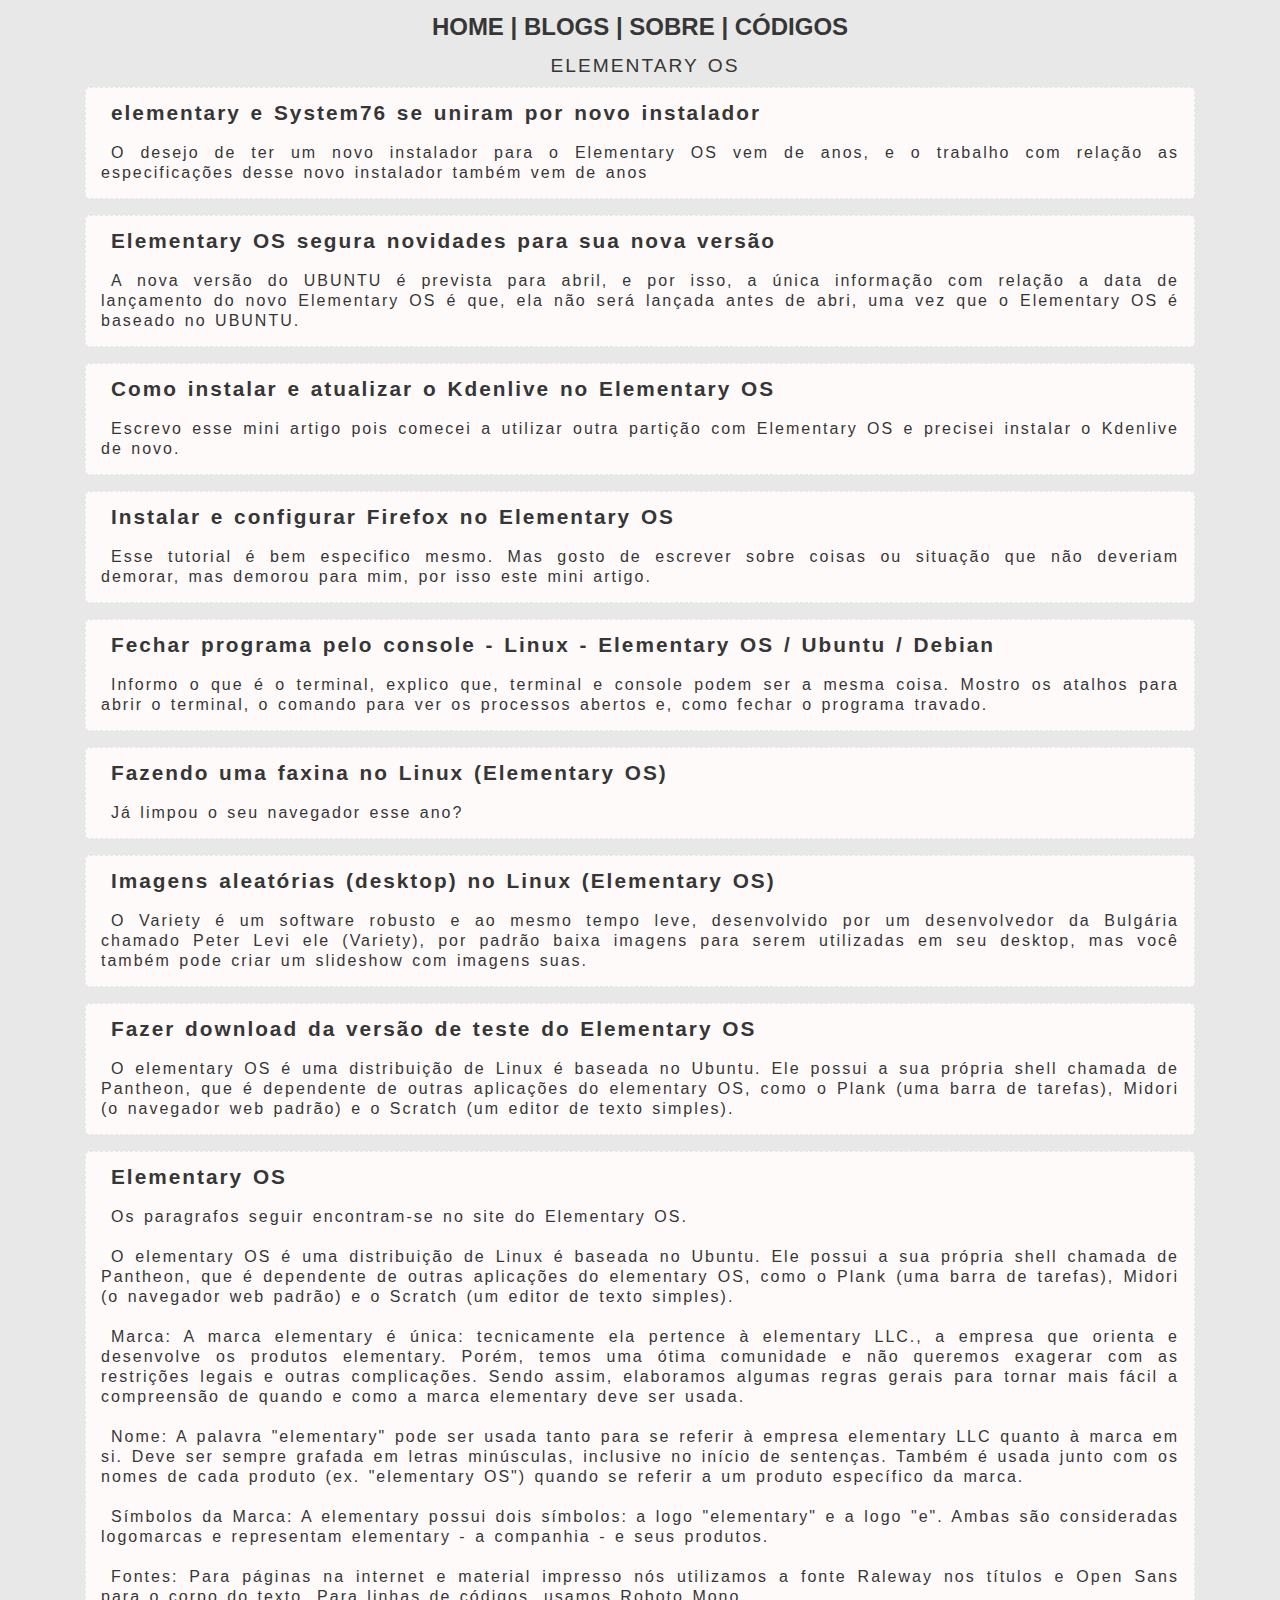
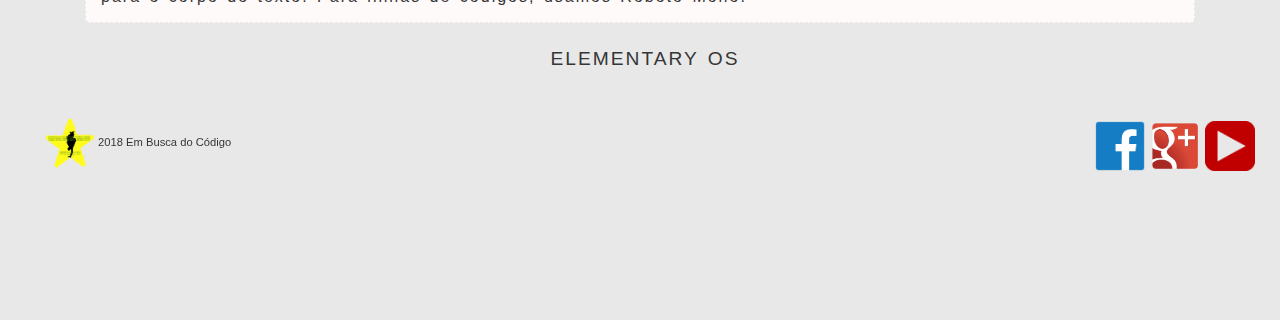
<file: index.html>
<!--Padrão 31/08/2016 embuscadocodigo.com v0.2-->

<!DOCTYPE html>

<html>
	<head>
        <meta charset="UTF-8">
        <meta name="viewport" content="initial-scale=1, maximum-scale=1">
<!--titulos-->
		<title>Elementary OS</title>
        <meta name="twitter:title" content="Elementary OS">
<!--descrição-->
            <meta property="og:description" content=""/>
            <meta name="twitter:description" content="">
<!--Palavras chave-->
            <meta name="keywords" content="">
<!--Meta Tags globais-->
            <meta property="article:author" content='https://www.facebook.com/embuscadocodigo' />
            <meta property="og:url" content="http://elementary.embuscadocodigo.com/index.html"/>
            <meta property="og:site_name" content="http://embuscadocodigo.com">
            <meta property="og:type" content="article">
            <meta property="og:locale" content="pt_BR">
<!--Favicon-->
		<link rel="icon" href="img/001.png">
<!--imagens de compartilhamento-->
      <!--Facebook-->
            <meta property="og:image:type" content="image/png">
            <meta property="og:image" content="http://elementary.embuscadocodigo.com/img/eosebc.png" />
            <meta property="og:image:width" content="1280">
            <meta property="og:image:height" content="720">
      <!--Twitter-->
            <meta name="twitter:card" content="summary_large_image">
            <meta name="twitter:image" content="http://elementary.embuscadocodigo.com/img/twittereosebc.png">
<!--cada uma pode ser diferente-->
<!--CSS-->
            <link rel="stylesheet" href="css/reset.css">
            <link rel="stylesheet" href="css/roca.css">
            <link rel="stylesheet" href="css/padrao.css">
            <link rel="stylesheet" href="css/erro.css">
            <link rel="stylesheet" href="css/fonte.css">
            <link rel="stylesheet" href="css/tabelas.css">
<!--Meta Tags exclusivas para Redes Sociais-->
            <meta property="fb:app_id" content="966242223397117">
            <meta name="twitter:site" content="@embuscadocodigo">
            <meta name="twitter:creator" content="@embuscadocodigo">
<!--analytics-->
        <!--Google-->
        <script async src="https://www.googletagmanager.com/gtag/js?id=UA-86654507-1"></script>
        <script src="http://embuscadocodigo.com/gtag.js"></script>
        <!--Mixpanel-->
        <script type="text/javascript" src="http://embuscadocodigo.com/js/mxp.js"></script>
	<script type="text/javascript" src="http://embuscadocodigo.com/js/mixpanel-elementary.js"></script>
      </head>
	<body>
		<header>
			<nav class="cabecalho">
				<ul>
					<li><a href="http://embuscadocodigo.com/index.html">home</a></li>
					<li>|</li>
					<li><a href="http://blogs.embuscadocodigo.com/">Blogs</a></li>
					<li>|</li>
					<li><a href="http://embuscadocodigo.com/sobre.html">Sobre</a></li>
					<li>|</li>
					<li><a href="http://embuscadocodigo.com/codigos.html">Códigos</a></li>
				</ul>
                  </nav>
<section class="linhamenus">
</section>
		</header>
<body>
      <section>
            <div  class="paginas">
                  <ul>
                        <li><a href="index.html">Elementary OS</a></li>
                  </ul>
            </div>
      </section>
<div class="paragrafoscodigos codigos">
     <section class="codigos">
          <ul>
               <a href="elementary-e-system76-novo-instalador.html">
                    <li>
                         <h1>elementary e System76 se uniram por novo instalador</h1><br>
                         <p>O desejo de ter um novo instalador para o Elementary OS vem de anos, e o trabalho com relação as especificações desse novo instalador também vem de anos</p>
                    </li>
               </a>
          </ul>
     </section>
</div>
    <br>
<div class="paragrafoscodigos codigos">
     <section class="codigos">
          <ul>
               <a href="novo-elementary-os-2018.html">
                    <li>
                         <h1>Elementary OS segura novidades para sua nova versão</h1><br>
                         <p>A nova versão do UBUNTU é prevista para abril, e por isso, a única informação com relação a data de lançamento do novo Elementary OS é que, ela não será lançada antes de abri, uma vez que o Elementary OS é baseado no UBUNTU. </p>
                    </li>
               </a>
          </ul>
     </section>
</div>
    <br>
<div class="paragrafoscodigos codigos">
     <section class="codigos">
          <ul>
               <a href="instalar-ou-atualizar-kdenlive.html">
                    <li>
                         <h1>
                             Como instalar e atualizar o Kdenlive no Elementary OS
                         </h1>
<br>
                         <p>
                             Escrevo esse mini artigo pois comecei a utilizar outra partição com Elementary OS e precisei instalar o Kdenlive de novo.
                         </p>
                    </li>
               </a>
          </ul>
     </section>
</div>
<br>
<div class="paragrafoscodigos codigos">
     <section class="codigos">
          <ul>
               <a href="instalar-e-configurar-firefox-no-elementary-os.html">
                    <li>
                         <h1>
                             Instalar e configurar Firefox no Elementary OS
                         </h1>
<br>
                         <p>
                             Esse tutorial é bem especifico mesmo. Mas gosto de escrever sobre coisas ou situação que não deveriam demorar, mas demorou para mim, por isso este mini artigo.
                         </p>
                    </li>
               </a>
          </ul>
     </section>
</div>
<br>
<div class="paragrafoscodigos codigos">
     <section class="codigos">
          <ul>
               <a href="fechar-programa-pelo-console.html">
                    <li>
                         <h1>
                             Fechar programa pelo console - Linux - Elementary OS / Ubuntu / Debian
                         </h1>
<br>
                         <p>
                             Informo o que é o terminal, explico que, terminal e console podem ser a mesma coisa. Mostro os atalhos para abrir o terminal, o comando para ver os processos abertos e, como fechar o programa travado.
                         </p>
                    </li>
               </a>
          </ul>
     </section>
</div>
<br>
<div class="paragrafoscodigos codigos">
     <section class="codigos">
          <ul>
               <a href="fazendo-uma-faxina-no-linux.html">
                    <li>
                         <h1>
Fazendo uma faxina no Linux (Elementary OS)
                         </h1>
<br>
                         <p>
Já limpou o seu navegador esse ano?
                         </p>
                    </li>
               </a>
          </ul>
     </section>
</div>
<br>
<div class="paragrafoscodigos codigos">
     <section class="codigos">
          <ul>
               <a href="variety.html">
                    <li>
                         <h1>
Imagens aleatórias (desktop) no Linux (Elementary OS)
                         </h1>
<br>
                         <p>
O Variety é um software robusto e ao mesmo tempo leve, desenvolvido por um desenvolvedor da Bulgária chamado Peter Levi ele (Variety), por padrão baixa imagens para serem utilizadas em seu desktop, mas você também pode criar um slideshow com imagens suas.
                         </p>
                    </li>
               </a>
          </ul>
     </section>
</div>
<br>

<div class="paragrafoscodigos codigos">
	<section class="codigos">
	      <ul>
		      <a href="download.html">
			      <li>
				      <h1>Fazer download da versão de teste do Elementary OS</h1><br>
<p>O elementary OS é uma distribuição de Linux é baseada no Ubuntu. Ele possui a sua própria shell chamada de Pantheon, que é dependente de outras aplicações do elementary OS, como o Plank (uma barra de tarefas), Midori (o navegador web padrão) e o Scratch (um editor de texto simples).</p>
			      </li>
		      </a>
	      </ul>
	</section>
</div><br>

<div class="paragrafoscodigos codigos">
	<section class="codigos">
	      <ul>
			      <li>
				      <h1>Elementary OS</h1><br>
<p>Os paragrafos  seguir encontram-se no site do Elementary OS.</p>
<br>
<p>O elementary OS é uma distribuição de Linux é baseada no Ubuntu. Ele possui a sua própria shell chamada de Pantheon, que é dependente de outras aplicações do elementary OS, como o Plank (uma barra de tarefas), Midori (o navegador web padrão) e o Scratch (um editor de texto simples).</p>
<br>
<p>Marca: A marca elementary é única: tecnicamente ela pertence à elementary LLC., a empresa que orienta e desenvolve os produtos elementary. Porém, temos uma ótima comunidade e não queremos exagerar com as restrições legais e outras complicações. Sendo assim, elaboramos algumas regras gerais para tornar mais fácil a compreensão de quando e como a marca elementary deve ser usada.</p>
<br>
<p>Nome: A palavra "elementary" pode ser usada tanto para se referir à empresa elementary LLC quanto à marca em si. Deve ser sempre grafada em letras minúsculas, inclusive no início de sentenças. Também é usada junto com os nomes de cada produto (ex. "elementary OS") quando se referir a um produto específico da marca.</p>
<br>
<p>Símbolos da Marca: A elementary possui dois símbolos: a logo "elementary" e a logo "e". Ambas são consideradas logomarcas e representam elementary - a companhia - e seus produtos.</p>
<br>
<p>Fontes: Para páginas na internet e material impresso nós utilizamos a fonte Raleway nos títulos e Open Sans para o corpo do texto. Para linhas de códigos, usamos Roboto Mono.</p>
			      </li>
	      </ul>
	</section>
</div><br>
      <section>
            <div  class="paginas">
                  <ul>
                        <li><a href="index.html">Elementary OS</a></li>
                  </ul>
            </div>
      </section>
<section class="propagando">
<script async src="//pagead2.googlesyndication.com/pagead/js/adsbygoogle.js"></script>
<!-- em busca do codigo 01 -->
<ins class="adsbygoogle"
     style="display:inline-block;width:728px;height:90px"
     data-ad-client="ca-pub-5020252132627432"
     data-ad-slot="7324870979"></ins>
<script>
(adsbygoogle = window.adsbygoogle || []).push({});
</script>
</section>
		<footer id="rodape">
<form class="procurar">
<script>
  (function() {
    var cx = '003467032773945451414:czc04qxogy0';
    var gcse = document.createElement('script');
    gcse.type = 'text/javascript';
    gcse.async = true;
    gcse.src = (document.location.protocol == 'https:' ? 'https:' : 'http:') +
        '//cse.google.com/cse.js?cx=' + cx;
    var s = document.getElementsByTagName('script')[0];
    s.parentNode.insertBefore(gcse, s);
  })();
</script>
<gcse:search></gcse:search>
				</form>
			<img src="img/001.png">
2018 Em Busca do Código
			<ul class="redes">
				<li><a href="https://www.facebook.com/embuscadocodigo" target="_blank"><img src="img/007.png"></a></li>
				<li><a href="https://plus.google.com/115289918651298518386" target="_blank"><img src="img/008.png"></a></li>
				<li><a href="https://www.youtube.com/channel/UC6EgJeCFC-P96Y0Gvla0Z3w"target="_blank"><img src="img/009.png"></a></li>
			</ul>
		</footer>
		<section class="prose">
		</section>
	</body>
</html>
</file>
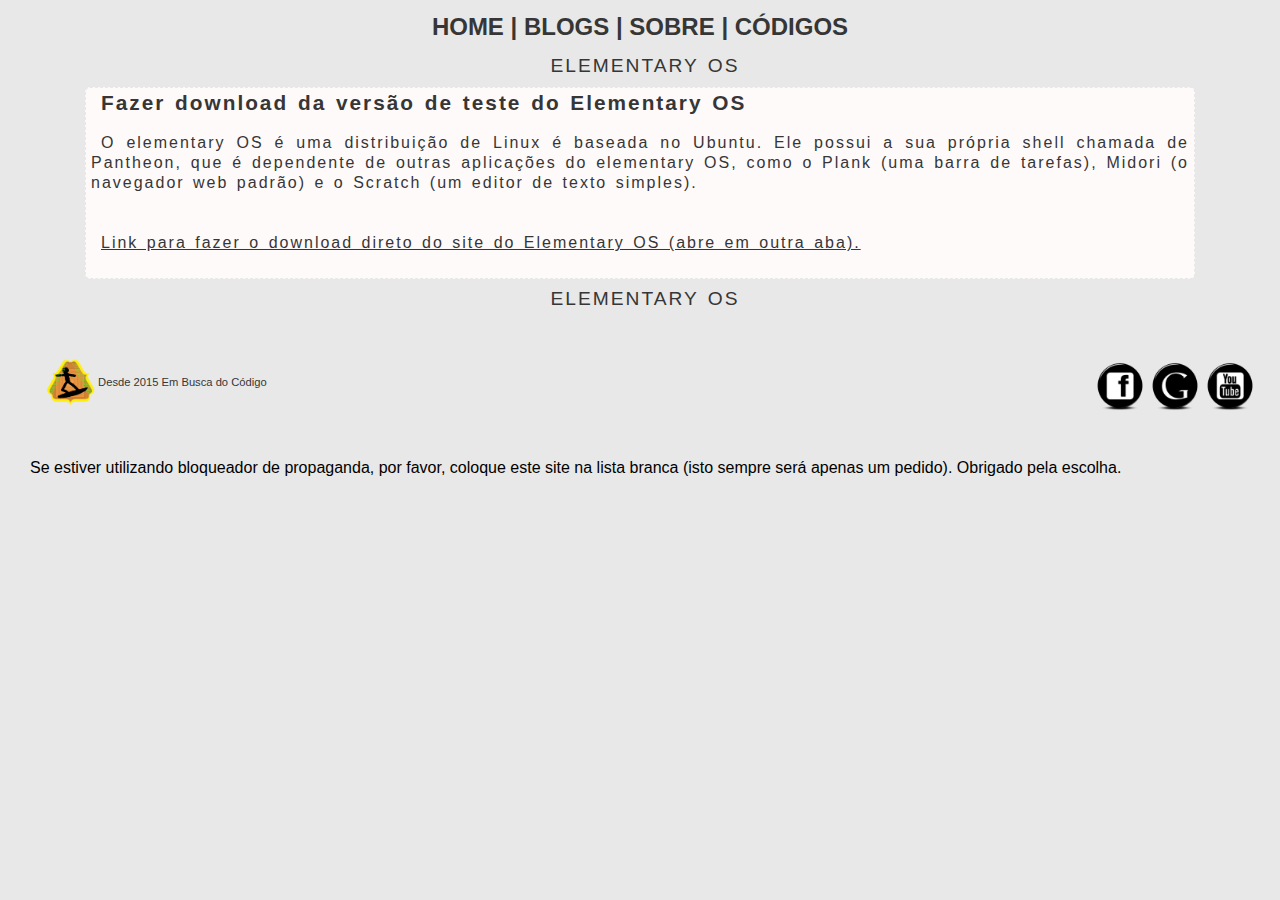
<file: download.html>
<!--Padrão 31/08/2016 embuscadocodigo.com v0.2-->

<!DOCTYPE html>

<html>
	<head>
            <meta charset="UTF-8">
<!--titulos-->
		<title>Fazer download da versão de teste do Elementary OS</title>
            <meta name="twitter:title" content="Fazer download da versão de teste do Elementary OS">
<!--descrição-->
            <meta property="og:description" content=""/>
            <meta name="twitter:description" content="">
<!--Palavras chave-->
            <meta name="keywords" content="">
<!--Meta Tags globais-->
            <meta property="article:author" content='https://www.facebook.com/embuscadocodigo' />
            <meta property="og:url" content="http://elementary.embuscadocodigo.com/download.html"/>
            <meta property="og:site_name" content="http://embuscadocodigo.com">
            <meta property="og:type" content="article">
            <meta proterty="og:locale" content="pt_BR">
<!--Favicon-->
		<link rel="icon" href="http://embuscadocodigo.com/embuscadocodigo.ico">
<!--imagens de compartilhamento-->
      <!--Facebook-->
            <meta property="og:image:type" content="image/png">
            <meta property="og:image" content="http://elementary.embuscadocodigo.com/img/eosebc.png" />
            <meta property="og:image:width" content="1280">
            <meta property="og:image:height" content="720">
      <!--Twitter-->
            <meta name="twitter:card" content="summary_large_image">
            <meta name="twitter:image" content="http://elementary.embuscadocodigo.com/img/twittereosebc.png">
<!--cada uma pode ser diferente-->
<!--CSS-->
            <link rel="stylesheet" href="../css/reset.css">
            <link rel="stylesheet" href="../css/roca.css">
            <link rel="stylesheet" href="../css/padrao.css">
            <link rel="stylesheet" href="../css/erro.css">
            <link rel="stylesheet" href="../css/fonte.css">
            <link rel="stylesheet" href="../css/tabelas.css">
<!--Meta Tags exclusivas para Redes Sociais-->
            <meta property="fb:app_id" content="966242223397117">
            <meta name="twitter:site" content="@embuscadocodigo">
            <meta name="twitter:creator" content="@embuscadocodigo">
<!--analytics-->
        <!--Google-->
        <script async src="https://www.googletagmanager.com/gtag/js?id=UA-86654507-1"></script>
        <script src="http://embuscadocodigo.com/gtag.js"></script>
        <!--Mixpanel-->
        <script type="text/javascript" src="http://embuscadocodigo.com/js/mxp.js"></script>
	<script type="text/javascript" src="http://embuscadocodigo.com/js/mixpanel-elementary.js"></script>
      </head>
	<body>
		<header>
			<nav class="cabecalho">
				<ul>
					<li><a href="http://embuscadocodigo.com/index.html">home</a></li>
					<li>|</li>
					<li><a href="http://blogs.embuscadocodigo.com/">Blogs</a></li>
					<li>|</li>
					<li><a href="http://embuscadocodigo.com/sobre.html">Sobre</a></li>
					<li>|</li>
					<li><a href="http://embuscadocodigo.com/codigos.html">Códigos</a></li>
				</ul>
<section class="linhamenus">
</section>
			</nav>
		</header>
<body>
      <section>
            <div  class="paginas">
                  <ul>
                        <li><a href="index.html">Elementary OS</a></li>
                  </ul>
            </div>
      </section>

<section class="paragrafoscodigos">
      <h1>Fazer download da versão de teste do Elementary OS</h1> <!--Título-->
</br>
<p>O elementary OS é uma distribuição de Linux é baseada no Ubuntu. Ele possui a sua própria shell chamada de Pantheon, que é dependente de outras aplicações do elementary OS, como o Plank (uma barra de tarefas), Midori (o navegador web padrão) e o Scratch (um editor de texto simples).</p>
</br></br>
      <p><a href="https://elementary.io/pt_BR/developer" target="_blank"><u>Link para fazer o download direto do site do Elementary OS (abre em outra aba).</u></a></p>
</br>
</section>
      <section>
            <div  class="paginas">
                  <ul>
                        <li><a href="index.html">Elementary OS</a></li>
                  </ul>
            </div>
      </section>
<section class="propagando">
      <script async src="//pagead2.googlesyndication.com/pagead/js/adsbygoogle.js"></script>
      <!-- em busca do codigo 01 -->
      <ins class="adsbygoogle"
           style="display:inline-block;width:728px;height:90px"
           data-ad-client="ca-pub-5020252132627432"
           data-ad-slot="7324870979"></ins>
      <script>
      (adsbygoogle = window.adsbygoogle || []).push({});
      </script>
</section> <!--Fim da propagando-->

<footer id="rodape">

<form class="procurar">
      <script>
        (function() {
          var cx = '003467032773945451414:czc04qxogy0';
          var gcse = document.createElement('script');
          gcse.type = 'text/javascript';
          gcse.async = true;
          gcse.src = (document.location.protocol == 'https:' ? 'https:' : 'http:') +
              '//cse.google.com/cse.js?cx=' + cx;
          var s = document.getElementsByTagName('script')[0];
          s.parentNode.insertBefore(gcse, s);
        })();
      </script>
      <gcse:search></gcse:search>
</form> <!--Fim do form de pesquisa-->
			<img src="../css/img/001.png">
                  Desde 2015 Em Busca do Código 
			<ul class="redes">
				<li><a href="https://www.facebook.com/embuscadocodigo" target="_blank"><img src="../css/img/007.png"></a></li>
				<li><a href="https://plus.google.com/115289918651298518386" target="_blank"><img src="../css/img/008.png"></a></li>
				<li><a href="https://www.youtube.com/channel/UC6EgJeCFC-P96Y0Gvla0Z3w"target="_blank"><img src="../css/img/009.png"></a></li>
			</ul>

</footer> <!--Fim do rodape-->

<p class="antibloq">Se estiver utilizando bloqueador de propaganda, por favor, coloque este site na lista branca (isto sempre será apenas um pedido). Obrigado pela escolha.</p>
		<section class="prose">
		</section>
	</body>
</html>
</file>
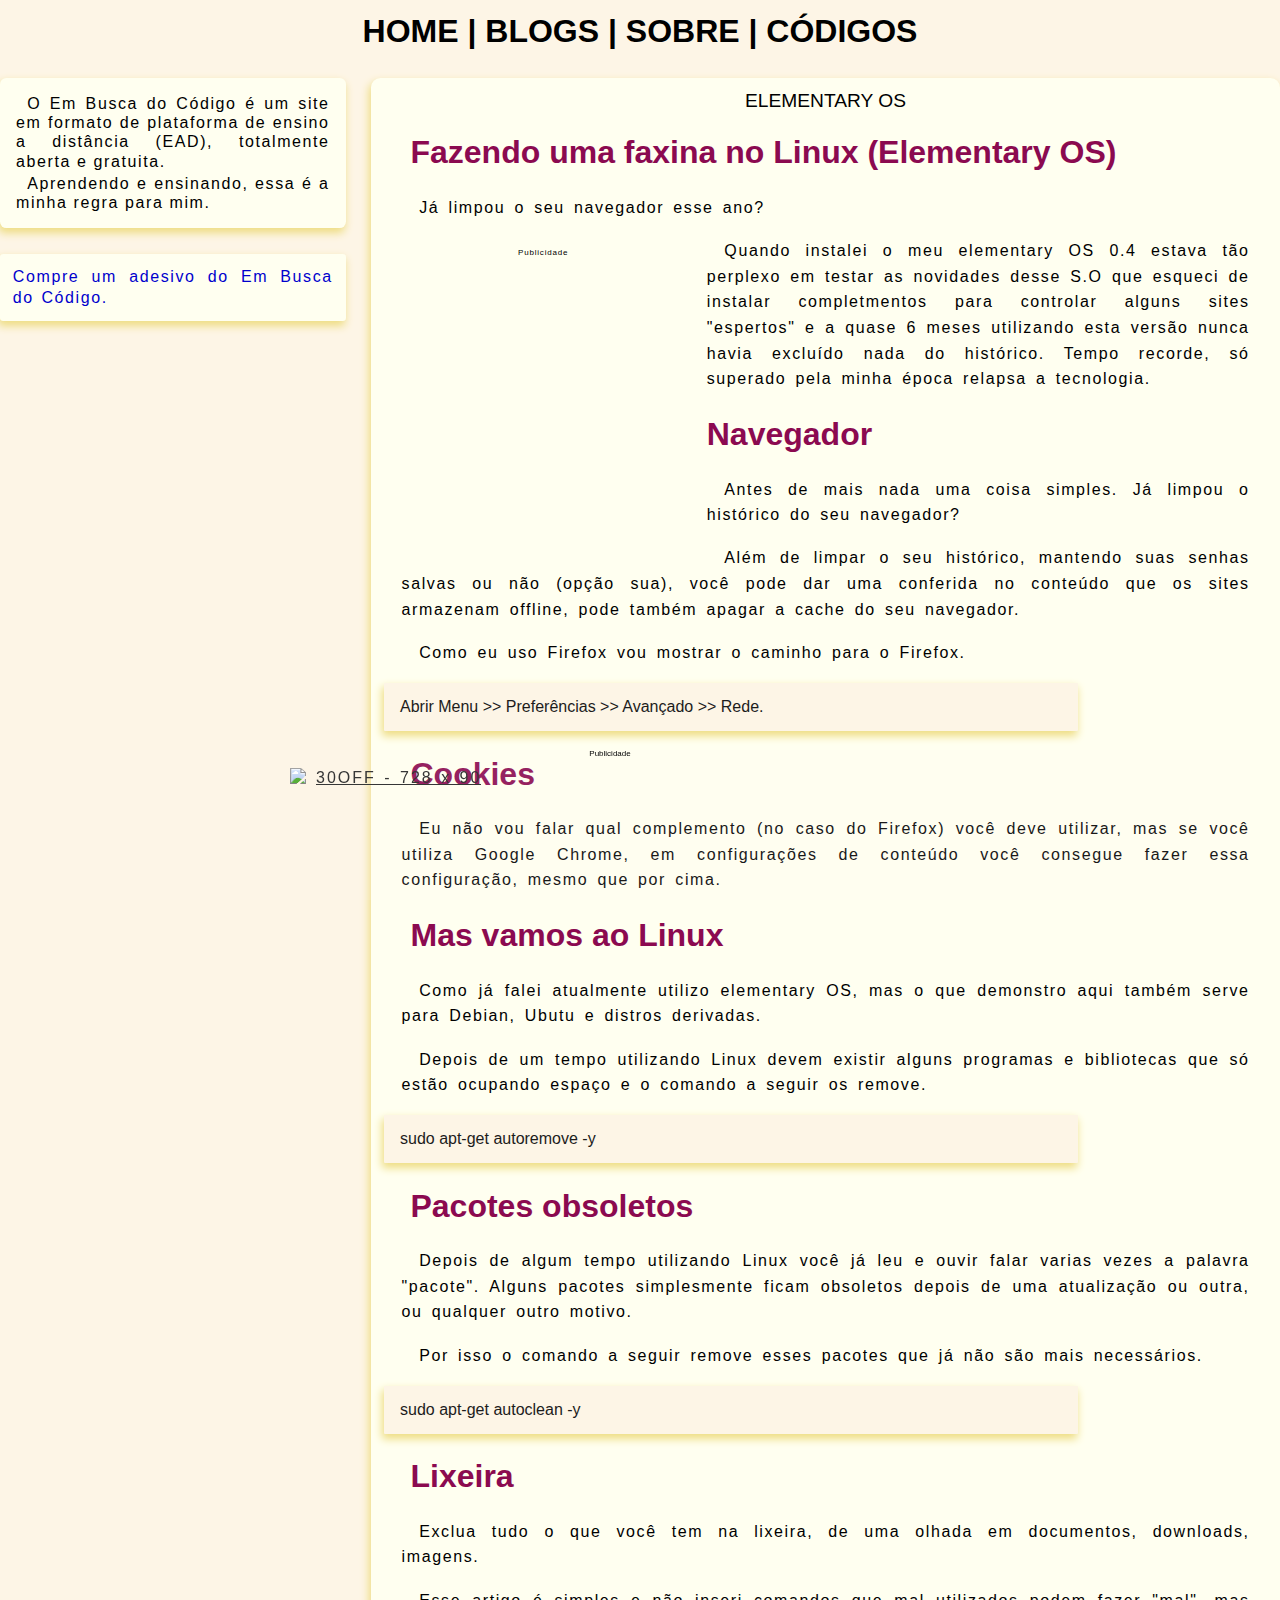
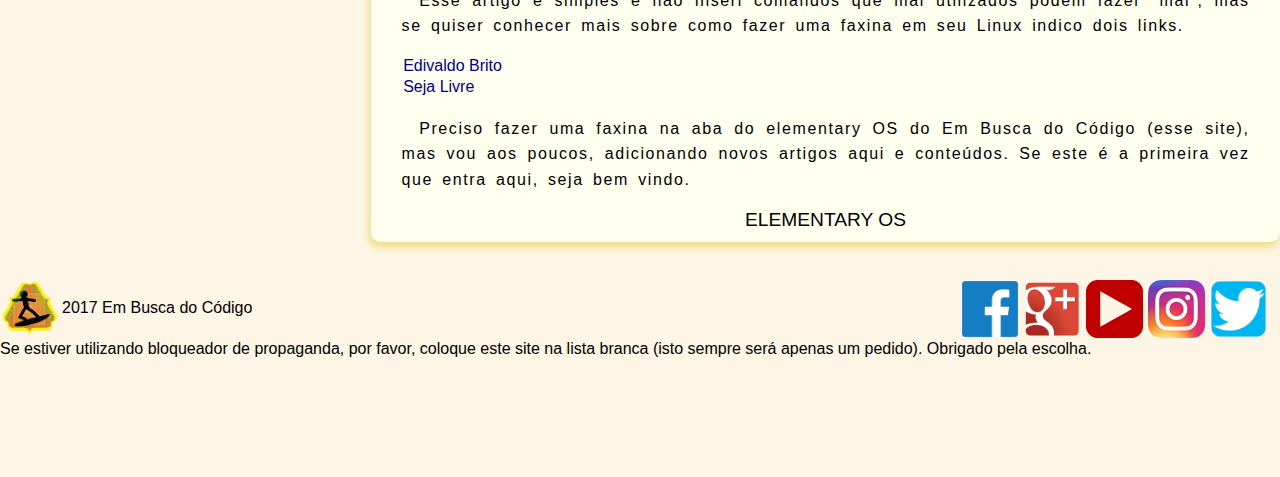
<file: fazendo-uma-faxina-no-linux.html>
<!--Padrão 23/12/2016 embuscadocodigo.com v0.3-->

<!DOCTYPE html>

<html>
	<head>
          <meta charset="UTF-8">
          <meta name="viewport" content="width=device-width, initial-scale=1.0">
<!--titulos-->
		<title>Fazendo uma faxina no Linux (Elementary OS)</title>
          <meta name="twitter:title" content="Fazendo uma faxina no Linux (Elementary OS)">
<!--descrição-->
          <meta property="og:description" content="Quando instalei o meu elementary OS 0.4 estava tão perplexo em testar as novidades desse S.O que esqueci de instalar completmentos para controlar alguns sites espertos e a quase 6 meses utilizando esta versão nunca havia excluído nada do histórico."/>
          <meta name="twitter:description" content="Quando instalei o meu elementary OS 0.4 estava tão perplexo em testar as novidades desse S.O que esqueci de instalar completmentos para controlar alguns sites espertos e a quase 6 meses utilizando esta versão nunca havia excluído nada do histórico.">
<!--Palavras chave-->
          <meta name="keywords" content="Linux, Elementary OS, Ubuntu, Debian, Limpeza, manutenção, pacotes obsoletos, obsoleto, pacotes">
<!--Meta Tags globais-->
          <meta property="article:author" content='https://www.facebook.com/embuscadocodigo' />
          <meta property="og:url" content="http://elementary.embuscadocodigo.com/fazendo-uma-faxina-no-linux.html"/>
          <meta property="og:site_name" content="http://embuscadocodigo.com">
          <meta property="og:type" content="article">
          <meta proterty="og:locale" content="pt_BR">
<!--Favicon-->
		<link rel="icon" href="embuscadocodigo.ico">
<!--imagens de compartilhamento-->
      <!--Facebook-->
          <meta property="og:image:type" content="image/png">
          <meta property="og:image" content="http://elementary.embuscadocodigo.com/img/faxina.png" />
          <meta property="og:image:width" content="1280">
          <meta property="og:image:height" content="720">
      <!--Twitter-->
          <meta name="twitter:card" content="summary_large_image">
          <meta name="twitter:image" content="http://elementary.embuscadocodigo.com/img/faxina.png">
<!--cada uma pode ser diferente-->
<!--CSS-->
          <link rel="stylesheet" href="css/reset.css">
          <link rel="stylesheet" href="css/hefo.css">
          <link rel="stylesheet" href="css/novo.css">
          <link rel="stylesheet" href="css/erro.css">
          <link rel="stylesheet" href="css/fonte.css">
          <link rel="stylesheet" href="css/tabelas.css">
<!--Meta Tags exclusivas para Redes Sociais-->
          <meta property="fb:app_id" content="966242223397117">
          <meta name="twitter:site" content="@embuscadocodigo">
          <meta name="twitter:creator" content="@alamvianna">
<!--analytics-->
        <!--Google-->
        <script async src="https://www.googletagmanager.com/gtag/js?id=UA-86654507-1"></script>
        <script src="http://embuscadocodigo.com/gtag.js"></script>
        <!--Mixpanel-->
        <script type="text/javascript" src="http://embuscadocodigo.com/js/mxp.js"></script>
	<script type="text/javascript" src="http://embuscadocodigo.com/js/mixpanel-elementary.js"></script>
     </head>
     <body>
          <header>
			<nav class="cabecalho">
				<ul>
					<li><a href="http://embuscadocodigo.com/">home</a></li>
					<li>|</li>
					<li><a href="http://blogs.embuscadocodigo.com/">Blogs</a></li>
					<li>|</li>
					<li><a href="http://embuscadocodigo.com/sobre.html">Sobre</a></li>
					<li>|</li>
					<li><a href="http://embuscadocodigo.com/codigos.html">Códigos</a></li>
				</ul>
<section class="linhamenus">
</section>
			</nav>
		</header>
          </section>
     <section class="jah jah2">
           <p>O Em Busca do Código é um site em formato de plataforma de ensino a distância (EAD), totalmente aberta e gratuita.</p>
           <p>Aprendendo e ensinando, essa é a minha regra para mim.</p>
     </section>
     <section class="adesivo adesivo2">
          <a href="http://produto.mercadolivre.com.br/MLB-800688733-adesivo-em-busca-do-codigo-_JM" target="_blank">
               <p>Compre um adesivo do Em Busca do Código.</p>
          </a>
     </section>
     <section class="prolat cachorro">
<p>Publicidade</p>
<iframe  src="prop/prolat.html" width="250" height="260" frameborder='0' scrolling="no"></iframe>
     </section>
<section class="prolatgo cachorro" >
<p>Publicidade</p>
<script async src="//pagead2.googlesyndication.com/pagead/js/adsbygoogle.js"></script>
<!-- EBC JS--> 
<ins class="adsbygoogle"
     style="display:inline-block;width:336px;height:280px"
     data-ad-client="ca-pub-5020252132627432"
     data-ad-slot="6229362170"></ins>
<script>
(adsbygoogle = window.adsbygoogle || []).push({});
</script>
</section>
<section class="prolat cachorro">
<p>Publicidade</p>
<iframe src="prop/prolatdaddy.html" width="310" height="260" frameborder='0' scrolling="no"></iframe>
</section>
<section class="paragrafoscodigos">
          <section>
            <div  class="paginas">
                  <ul>
                        <li><a href="index.html">Elementary OS</a></li>
                  </ul>
            </div>
      </section>
<!--Título-->          <!--Título-->          <!--Título-->          <!--Título-->          <!--Título-->          <!--Título-->          <!--Título-->          <!--Título-->
<!--Título-->          <!--Título-->          <!--Título-->          <!--Título-->          <!--Título-->          <!--Título-->          <!--Título-->          <!--Título-->
<!--Título-->          <!--Título-->          <!--Título-->          <!--Título-->          <!--Título-->          <!--Título-->          <!--Título-->          <!--Título-->
<!--Título-->          <!--Título-->          <!--Título-->          <!--Título-->          <!--Título-->          <!--Título-->          <!--Título-->          <!--Título-->
<h1>Fazendo uma faxina no Linux (Elementary OS)</h1>
      <p>
Já limpou o seu navegador esse ano?
      </p>
<section class="prom ign">
<p>Publicidade</p>
<script async src="//pagead2.googlesyndication.com/pagead/js/adsbygoogle.js"></script>
<!-- EBC JS--> 
<ins class="adsbygoogle"
     style="display:inline-block;width:336px;height:280px"
     data-ad-client="ca-pub-5020252132627432"
     data-ad-slot="6229362170"></ins>
<script>
(adsbygoogle = window.adsbygoogle || []).push({});
</script>
</section>
      <p>
Quando instalei o meu elementary OS 0.4 estava tão perplexo em testar as novidades desse S.O que esqueci de instalar completmentos para controlar alguns sites "espertos" e a quase 6 meses utilizando esta versão nunca havia excluído nada do histórico. Tempo recorde, só superado pela minha época relapsa a tecnologia.
      </p>
    <h1>Navegador</h1>
      <p>
Antes de mais nada uma coisa simples. Já limpou o histórico do seu navegador?
      </p>
      <p>
Além de limpar o seu histórico, mantendo suas senhas salvas ou não (opção sua), você pode dar uma conferida no conteúdo que os sites armazenam offline, pode também apagar a cache do seu navegador.
      </p>
      <p>
Como eu uso Firefox vou mostrar o caminho para o Firefox.
      </p>
     <nav class="fonte">
Abrir Menu >> Preferências >> Avançado >> Rede.
     </nav>
    <h1>Cookies</h1>
      <p>
Eu não vou falar qual complemento (no caso do Firefox) você deve utilizar, mas se você utiliza Google Chrome, em configurações de conteúdo você consegue fazer essa configuração, mesmo que por cima.
      </p>
    <h1>Mas vamos ao Linux</h1>
      <p>
Como já falei atualmente utilizo elementary OS, mas o que demonstro aqui também serve para Debian, Ubutu e distros derivadas.
      </p>
      <p>
Depois de um tempo utilizando Linux devem existir alguns programas e bibliotecas que só estão ocupando espaço e o comando a seguir os remove.
      </p>
     <nav class="fonte">
sudo apt-get autoremove  -y
     </nav>
    <h1>Pacotes obsoletos</h1>
      <p>
Depois de algum tempo utilizando Linux você já leu e ouvir falar varias vezes a palavra "pacote". Alguns pacotes simplesmente ficam obsoletos depois de uma atualização ou outra, ou qualquer outro motivo.
      </p>
      <p>
Por isso o comando a seguir remove esses pacotes que já não são mais necessários.
      </p>
      <nav class="fonte">
sudo apt-get autoclean -y
     </nav>
    <h1>Lixeira</h1>
     <p>
Exclua tudo o que você tem na lixeira, de uma olhada em documentos, downloads, imagens.
     </p>
     <p>
Esse artigo é simples e não inseri comandos que mal utilizados podem fazer "mal", mas se quiser conhecer mais sobre como fazer uma faxina em seu Linux indico dois links.
     </p>
    <a class="linkexterno" href="http://www.edivaldobrito.com.br/alternativas-ao-ccleaner-no-linux/" target="_blank">Edivaldo Brito</a></br>
    <a class="linkexterno" href="http://sejalivre.org/fazendo-uma-limpeza-completa-no-seu-ubuntu-em-modo-texto-e-grafico/" target="_blank">Seja Livre</a></br>
     <p>
Preciso fazer uma faxina na aba do elementary OS do Em Busca do Código (esse site), mas vou aos poucos, adicionando novos artigos aqui e conteúdos. Se este é a primeira vez que entra aqui, seja bem vindo.
     </p>
      <section>
            <div  class="paginas">
                  <ul>
                        <li><a href="index.html">Elementary OS</a></li>
                  </ul>
            </div>
      </section>
</section>
     <footer>
          <div class="rodape">
               <img src="../css/img/001.png">
               2017 Em Busca do Código
          </div>
          <nav class="redes">
               <ul>
                    <li><a href="https://www.facebook.com/embuscadocodigo" target="_blank"><img src="img/007.png"></a></li>
		          <li><a href="https://plus.google.com/115289918651298518386" target="_blank"><img src="img/008.png"></a></li>
		          <li><a href="https://www.youtube.com/channel/UC6EgJeCFC-P96Y0Gvla0Z3w" target="_blank"><img src="img/009.png"></a></li>
		          <li><a href="https://www.instagram.com/alamvianna/" target="_blank"><img src="img/010.png"></a></li>
		          <li><a href="https://www.twitter.com/alamvianna/" target="_blank"><img src="img/011.png"></a></li>
	          </ul>
          </nav>
     </footer> <!--Fim do rodape-->
<p class="antibloq">Se estiver utilizando bloqueador de propaganda, por favor, coloque este site na lista branca (isto sempre será apenas um pedido). Obrigado pela escolha.</p>
		<section class="prose">
		</section>
<section class="propmeio2">
    <p>Publicidade</p>
<iframe src="prop/iframepropdois.html" width="740" height="140px" frameborder='0' scrolling="no"></iframe>
</section>
	</body>
</html>
</file>
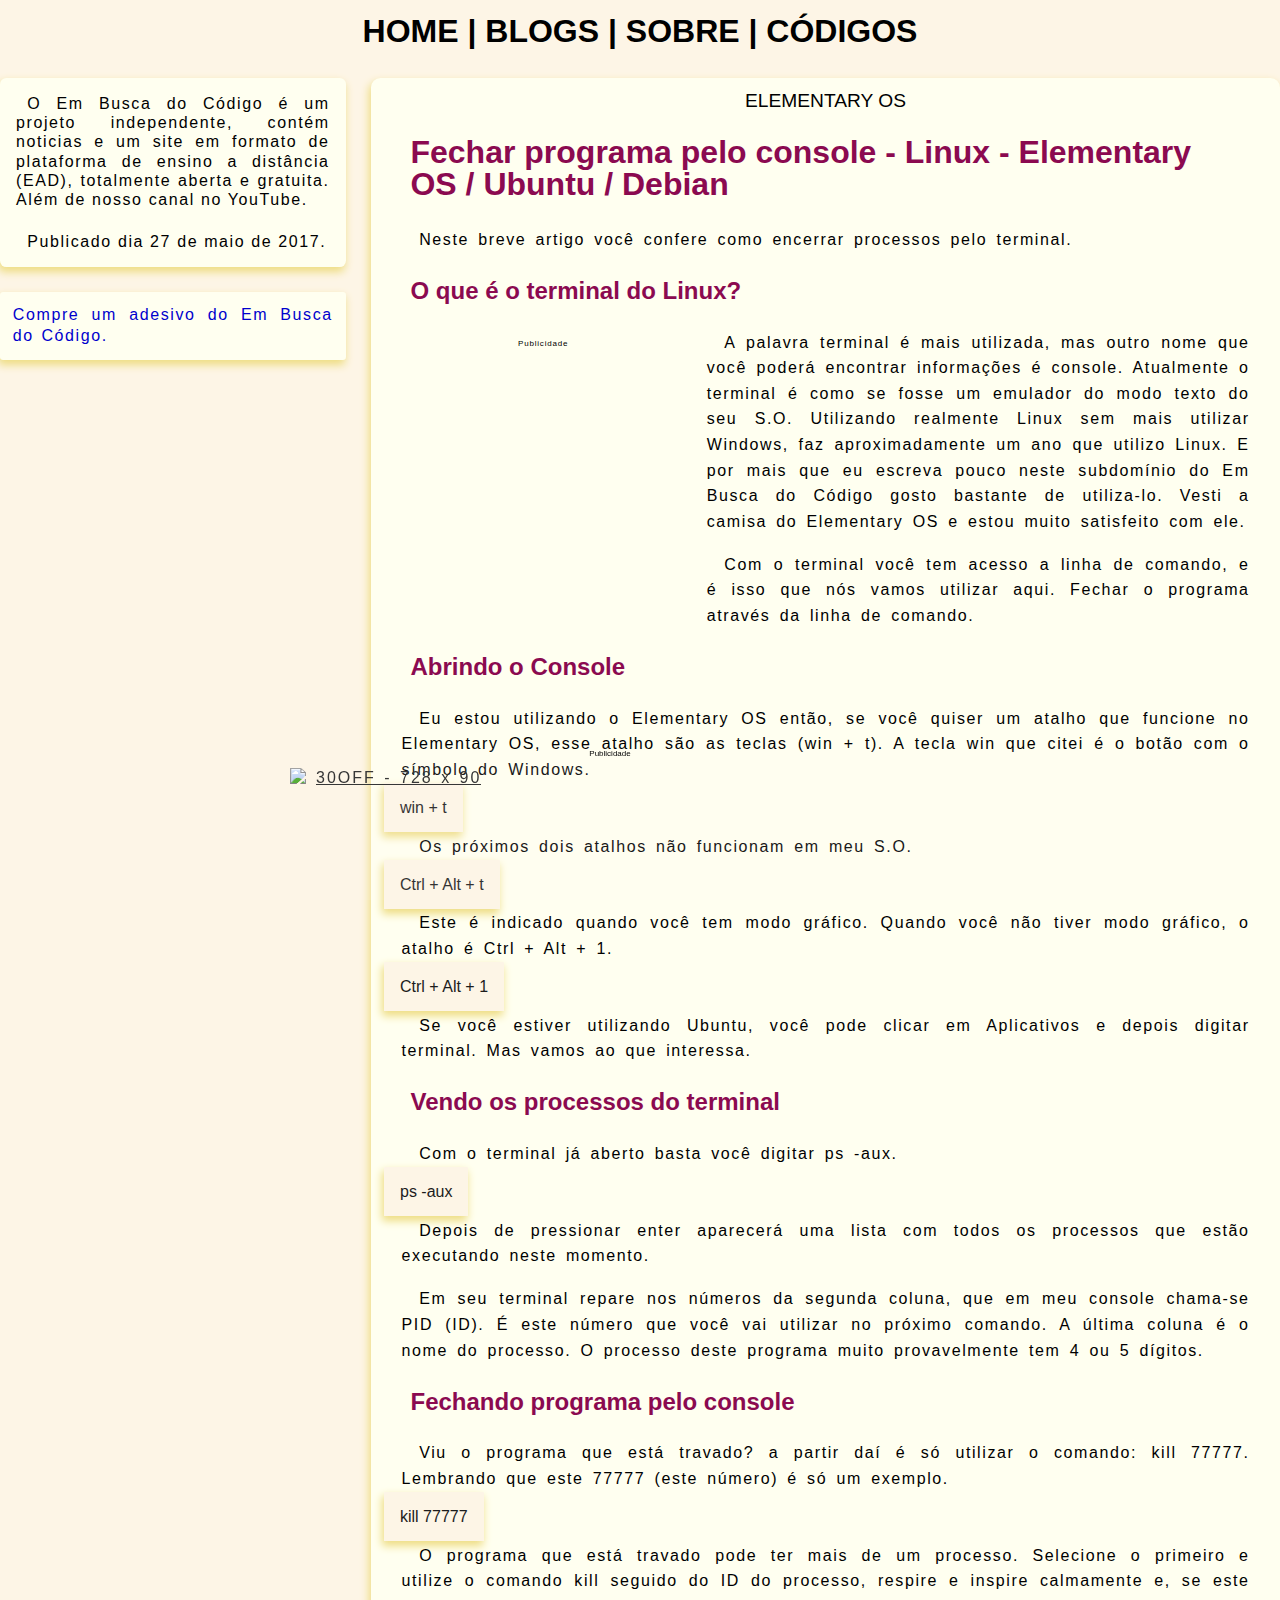
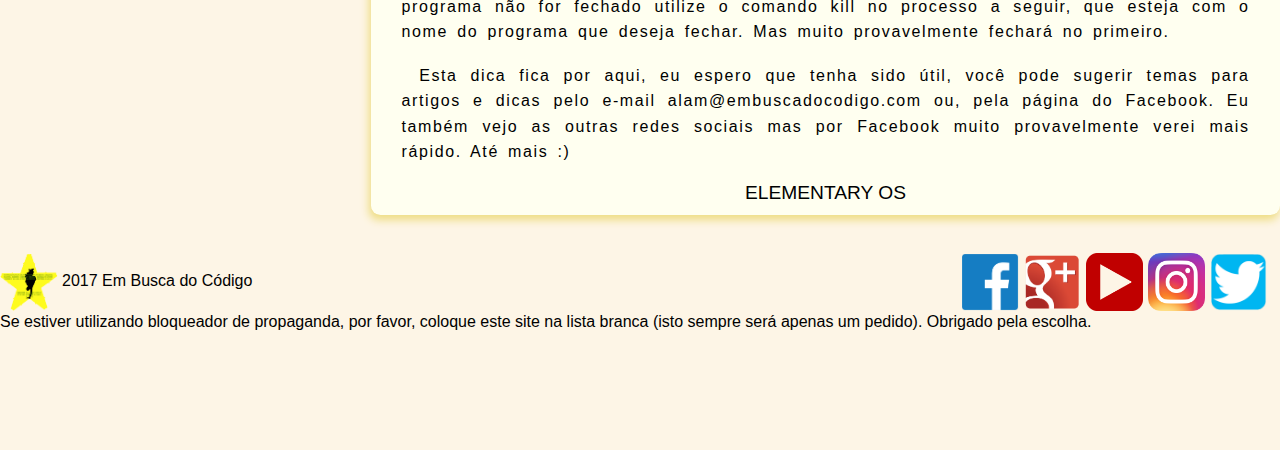
<file: fechar-programa-pelo-console.html>
<!--Padrão 23/12/2016 embuscadocodigo.com v0.3-->

<!DOCTYPE html>

<html>
	<head>
          <meta charset="UTF-8">
          <meta name="viewport" content="width=device-width, initial-scale=1.0">
<!--titulos-->
		<title>Fechar programa pelo console - Linux - Elementary OS / Ubuntu / Debian</title>
          <meta name="twitter:title" content="Fechar programa pelo console - Linux - Elementary OS / Ubuntu / Debian">
<!--descrição-->
          <meta property="og:description" content="Neste breve artigo você confere como encerrar processos pelo terminal."/>
          <meta name="twitter:description" content="Neste breve artigo você confere como encerrar processos pelo terminal.">
<!--Palavras chave-->
          <meta name="keywords" content="Linux, Elementary OS, Ubuntu, Debian, fechar processos, fechar processo, matar processo, matar processos, terminal, console">
<!--Meta Tags globais-->
          <meta property="article:author" content='https://www.facebook.com/embuscadocodigo' />
          <meta property="og:url" content="http://elementary.embuscadocodigo.com/fechar-programa-pelo-console.html"/>
          <meta property="og:site_name" content="http://embuscadocodigo.com">
          <meta property="og:type" content="article">
          <meta proterty="og:locale" content="pt_BR">
<!--Favicon-->
		<link rel="icon" href="img/001.png">
<!--imagens de compartilhamento-->
      <!--Facebook-->
          <meta property="og:image:type" content="image/png">
          <meta property="og:image" content="http://elementary.embuscadocodigo.com/img/console.png" />
          <meta property="og:image:width" content="1280">
          <meta property="og:image:height" content="720">
      <!--Twitter-->
          <meta name="twitter:card" content="summary_large_image">
          <meta name="twitter:image" content="http://elementary.embuscadocodigo.com/img/console.png">
<!--cada uma pode ser diferente-->
<!--CSS-->
          <link rel="stylesheet" href="css/reset.css">
          <link rel="stylesheet" href="css/hefo.css">
          <link rel="stylesheet" href="css/novo.css">
          <link rel="stylesheet" href="css/erro.css">
          <link rel="stylesheet" href="css/fonte.css">
          <link rel="stylesheet" href="css/tabelas.css">
<!--Meta Tags exclusivas para Redes Sociais-->
          <meta property="fb:app_id" content="966242223397117">
          <meta name="twitter:site" content="@embuscadocodigo">
          <meta name="twitter:creator" content="@alamvianna">
<!--analytics-->
        <!--Google-->
        <script async src="https://www.googletagmanager.com/gtag/js?id=UA-86654507-1"></script>
        <script src="http://embuscadocodigo.com/gtag.js"></script>
        <!--Mixpanel-->
        <script type="text/javascript" src="http://embuscadocodigo.com/js/mxp.js"></script>
	<script type="text/javascript" src="http://embuscadocodigo.com/js/mixpanel-elementary.js"></script>
     </head>
     <body>
          <header>
			<nav class="cabecalho">
				<ul>
					<li><a href="http://embuscadocodigo.com/">home</a></li>
					<li>|</li>
					<li><a href="http://blogs.embuscadocodigo.com/">Blogs</a></li>
					<li>|</li>
					<li><a href="http://embuscadocodigo.com/sobre.html">Sobre</a></li>
					<li>|</li>
					<li><a href="http://embuscadocodigo.com/codigos.html">Códigos</a></li>
				</ul>
<section class="linhamenus">
</section>
			</nav>
		</header>
     <section class="jah jah2">
           <p>O Em Busca do Código é um projeto independente, contém noticias e um site em formato de plataforma de ensino a distância (EAD), totalmente aberta e gratuita. Além de nosso canal no YouTube.</p><br>
           <p>Publicado dia 27 de maio de 2017. </p>
     </section>
     <section class="adesivo adesivo2">
          <a href="http://produto.mercadolivre.com.br/MLB-800688733-adesivo-em-busca-do-codigo-_JM" target="_blank">
               <p>Compre um adesivo do Em Busca do Código.</p>
          </a>
     </section>
     <section class="prolat cachorro">
<p>Publicidade</p>
<iframe  src="prop/prolat.html" width="250" height="260" frameborder='0' scrolling="no"></iframe>
     </section>
<section class="prolatgo cachorro" >
<p>Publicidade</p>
<script async src="//pagead2.googlesyndication.com/pagead/js/adsbygoogle.js"></script>
<!-- EBC JS--> 
<ins class="adsbygoogle"
     style="display:inline-block;width:336px;height:280px"
     data-ad-client="ca-pub-5020252132627432"
     data-ad-slot="6229362170"></ins>
<script>
(adsbygoogle = window.adsbygoogle || []).push({});
</script>
</section>
<section class="prolat cachorro">
<p>Publicidade</p>
<iframe src="prop/prolatdaddy.html" width="310" height="260" frameborder='0' scrolling="no"></iframe>
</section>
<section class="paragrafoscodigos">
          <section>
            <div  class="paginas">
                  <ul>
                        <li><a href="index.html">Elementary OS</a></li>
                  </ul>
            </div>
      </section>
<!--Título-->          <!--Título-->          <!--Título-->          <!--Título-->
<!--Título-->          <!--Título-->          <!--Título-->          <!--Título-->
<h1>Fechar programa pelo console - Linux - Elementary OS / Ubuntu / Debian</h1>
<!--Título-->          <!--Título-->          <!--Título-->          <!--Título-->
<!--Título-->          <!--Título-->          <!--Título-->          <!--Título-->
      <p>
Neste breve artigo você confere como encerrar processos pelo terminal.
      </p>
    <h2>O que é o terminal do Linux?</h2>
<section class="prom ign">
<p>Publicidade</p>
<script async src="//pagead2.googlesyndication.com/pagead/js/adsbygoogle.js"></script>
<!-- EBC JS--> 
<ins class="adsbygoogle"
     style="display:inline-block;width:336px;height:280px"
     data-ad-client="ca-pub-5020252132627432"
     data-ad-slot="6229362170"></ins>
<script>
(adsbygoogle = window.adsbygoogle || []).push({});
</script>
</section>
      <p>
A palavra terminal é mais utilizada, mas outro nome que você poderá encontrar informações é console. Atualmente o terminal é como se fosse um emulador do modo texto do seu S.O. Utilizando realmente Linux sem mais utilizar Windows, faz aproximadamente um ano que utilizo Linux. E por mais que eu escreva pouco neste subdomínio do Em Busca do Código gosto bastante de utiliza-lo. Vesti a camisa do Elementary OS e estou muito satisfeito com ele.
      </p>
      <p>
Com o terminal você tem acesso a linha de comando, e é isso que nós vamos utilizar aqui. Fechar o programa através da linha de comando.
      </p>
    <h2>Abrindo o Console</h2>
      <p>
Eu estou utilizando o Elementary OS então, se você quiser um atalho que funcione no Elementary OS, esse atalho são as teclas (win + t). A tecla win que citei é o botão com o símbolo do Windows.
      </p>
     <code class="fonte">
win + t
     </code>
      <p>
Os próximos dois atalhos não funcionam em meu S.O.
      </p>
     <code class="fonte">
Ctrl + Alt + t
     </code>
      <p>
Este é indicado quando você tem modo gráfico. Quando você não tiver modo gráfico, o atalho é Ctrl + Alt + 1.
      </p>
     <code class="fonte">
Ctrl + Alt + 1
     </code>
      <p>
Se você estiver utilizando Ubuntu, você pode clicar em Aplicativos e depois digitar terminal. Mas vamos ao que interessa.
      </p>
    <h2>Vendo os processos do terminal</h2>
      <p>
Com o terminal já aberto basta você digitar ps -aux.
      </p>
     <code class="fonte">
ps -aux
     </code>
      <p>
Depois de pressionar enter aparecerá uma lista com todos os processos que estão executando neste momento.
      </p>
      <p>
Em seu terminal repare nos números da segunda coluna, que em meu console chama-se PID (ID). É este número que você vai utilizar no próximo comando. A última coluna é o nome do processo. O processo deste programa muito provavelmente tem 4 ou 5 dígitos.
      </p>
    <h2>Fechando programa pelo console</h2>
      <p>
Viu o programa que está travado? a partir daí é só utilizar o comando: kill 77777. Lembrando que este 77777 (este número) é só um exemplo.
      </p>
     <code class="fonte">
kill 77777
     </code>
      <p>
O programa que está travado pode ter mais de um processo. Selecione o primeiro e utilize o comando kill seguido do ID do processo, respire e inspire calmamente e, se este programa não for fechado utilize o comando kill no processo a seguir, que esteja com o nome do programa que deseja fechar. Mas muito provavelmente fechará no primeiro.
      </p>
      <p>
Esta dica fica por aqui, eu espero que tenha sido útil, você pode sugerir temas para artigos e dicas pelo e-mail alam@embuscadocodigo.com ou, pela página do Facebook. Eu também vejo as outras redes sociais mas por Facebook muito provavelmente verei mais rápido. Até mais :) 
      </p>
      <section>
            <div  class="paginas">
                  <ul>
                        <li><a href="index.html">Elementary OS</a></li>
                  </ul>
            </div>
      </section>
</section>
     <footer>
          <div class="rodape">
               <img src="img/001.png">
               2017 Em Busca do Código
          </div>
          <nav class="redes">
               <ul>
                    <li><a href="https://www.facebook.com/embuscadocodigo" target="_blank"><img src="img/007.png"></a></li>
		          <li><a href="https://plus.google.com/115289918651298518386" target="_blank"><img src="img/008.png"></a></li>
		          <li><a href="https://www.youtube.com/channel/UC6EgJeCFC-P96Y0Gvla0Z3w" target="_blank"><img src="img/009.png"></a></li>
		          <li><a href="https://www.instagram.com/alamvianna/" target="_blank"><img src="img/010.png"></a></li>
		          <li><a href="https://www.twitter.com/alamvianna/" target="_blank"><img src="img/011.png"></a></li>
	          </ul>
          </nav>
     </footer> <!--Fim do rodape-->
<p class="antibloq">Se estiver utilizando bloqueador de propaganda, por favor, coloque este site na lista branca (isto sempre será apenas um pedido). Obrigado pela escolha.</p>
		<section class="prose">
		</section>
<section class="propmeio2">
    <p>Publicidade</p>
<iframe src="prop/iframepropdois.html" width="740" height="140px" frameborder='0' scrolling="no"></iframe>
</section>
	</body>
</html>
</file>
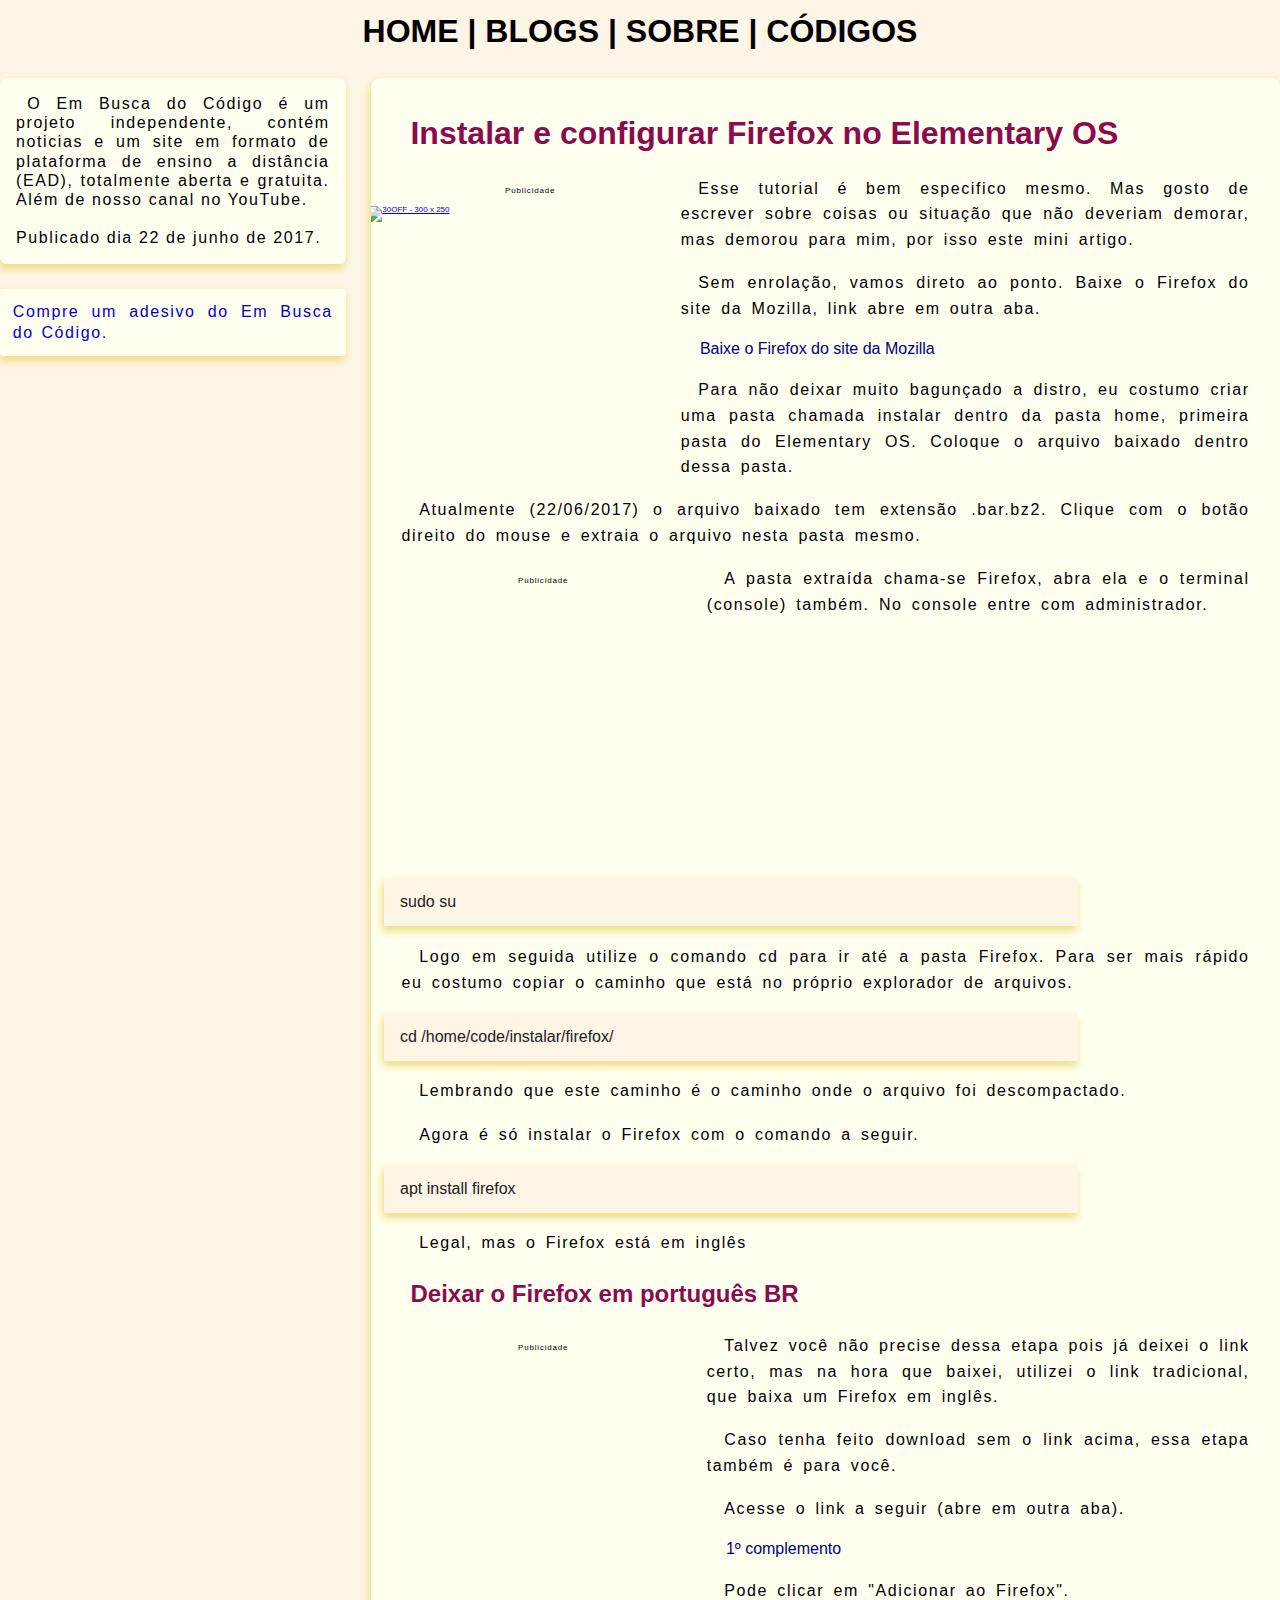
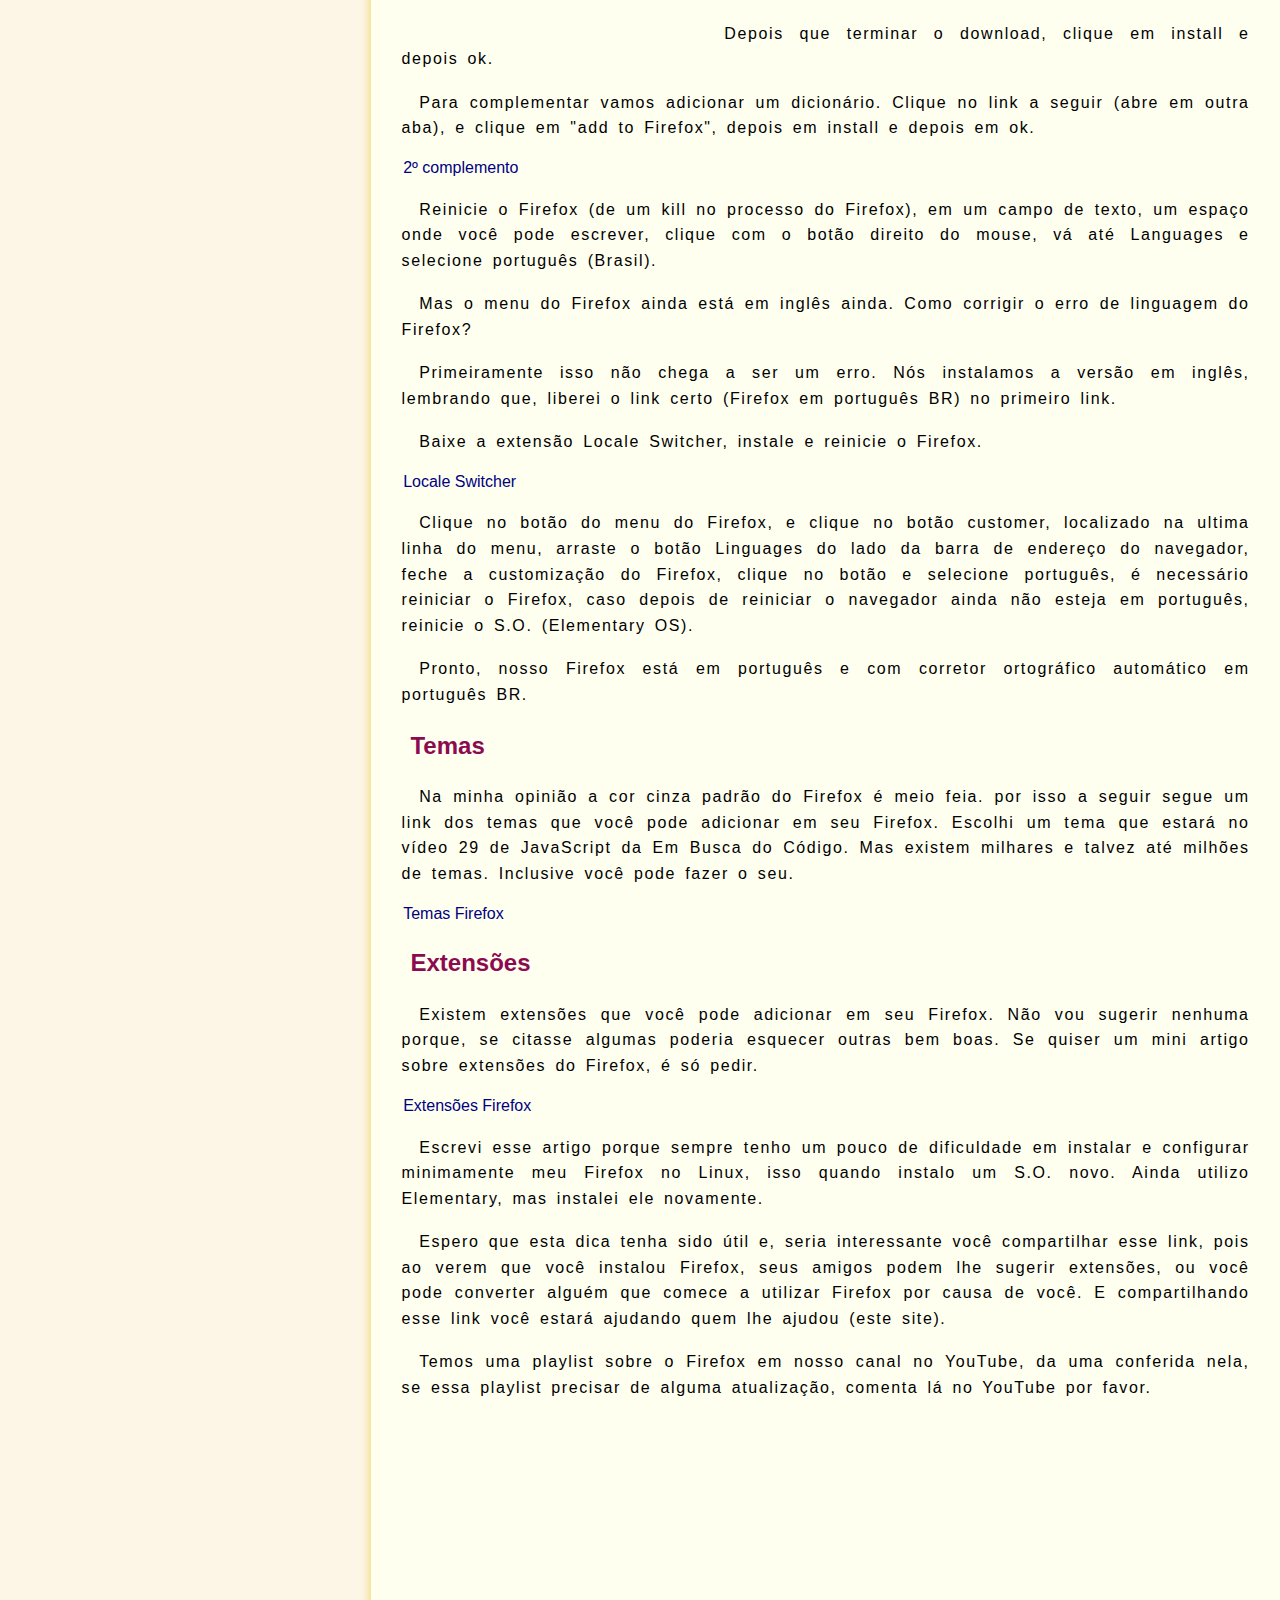
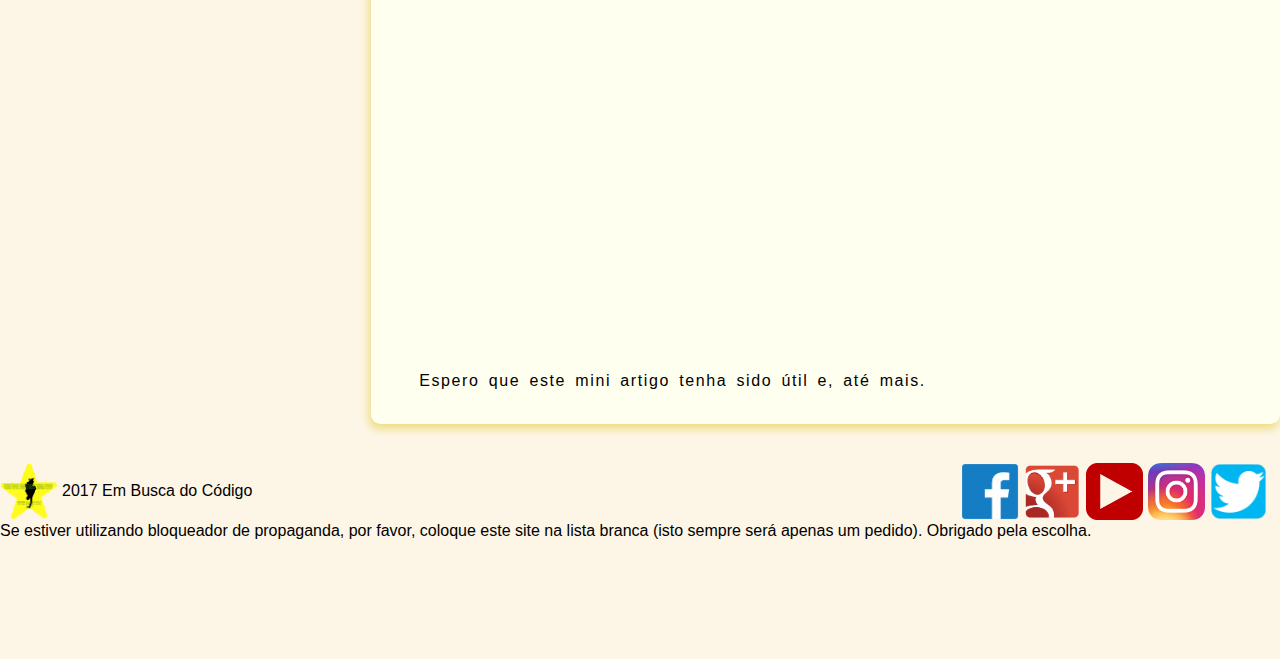
<file: instalar-e-configurar-firefox-no-elementary-os.html>
<!--Padrão 28/05/2017 embuscadocodigo.com v2.28.5.17.

<a class="linkexterno" href="" target="_blank"></a>
class="video"

-->


<!DOCTYPE html>

<html>
	<head>
          <meta charset="UTF-8">
          <meta name="viewport" content="width=device-width, initial-scale=1.0">
<!--titulos-->
		<title>Instalar e configurar Firefox no Elementary OS</title>
          <meta name="twitter:title" content="Instalar e configurar Firefox no Elementary OS">
<!--descrição-->
          <meta property="og:description" content="Esse tutorial é bem especifico mesmo. Mas gosto de escrever sobre coisas ou situação que não deveriam demorar, mas demorou para mim, por isso este mini artigo."/>
          <meta name="twitter:description" content="Esse tutorial é bem especifico mesmo. Mas gosto de escrever sobre coisas ou situação que não deveriam demorar, mas demorou para mim, por isso este mini artigo.">
<!--Palavras chave-->
          <meta name="keywords" content="Mozilla Firefox, Firefox, download, elementary os, firefox em portugues">
<!--Meta Tags globais-->
          <meta property="article:author" content='https://www.facebook.com/embuscadocodigo' />
          <meta property="og:url" content="http://elementary.embuscadocodigo.com/instalar-e-configurar-firefox-no-elementary-os.html"/>
          <meta property="og:site_name" content="http://embuscadocodigo.com">
          <meta property="og:type" content="article">
          <meta proterty="og:locale" content="pt_BR">
<!--Favicon-->
		<link rel="icon" href="img/001.png">
<!--imagens de compartilhamento-->
      <!--Facebook-->
          <meta property="og:image:type" content="image/png">
          <meta property="og:image" content="http://elementary.embuscadocodigo.com/img/install-firefox.png" />
          <meta property="og:image" content="http://elementary.embuscadocodigo.com/img/install-firefox02.png" />
          <meta property="og:image:width" content="1280">
          <meta property="og:image:height" content="720">
      <!--Twitter-->
          <meta name="twitter:card" content="summary_large_image">
          <meta name="twitter:image" content="http://elementary.embuscadocodigo.com/img/install-firefox.png">
<!--cada uma pode ser diferente-->
<!--CSS-->
          <link rel="stylesheet" href="css/reset.css">
          <link rel="stylesheet" href="css/hefo.css">
          <link rel="stylesheet" href="css/novo.css">
          <link rel="stylesheet" href="css/erro.css">
          <link rel="stylesheet" href="css/fonte.css">
          <link rel="stylesheet" href="css/tabelas.css">
<!--Meta Tags exclusivas para Redes Sociais-->
          <meta property="fb:app_id" content="966242223397117">
          <meta name="twitter:site" content="@embuscadocodigo">
          <meta name="twitter:creator" content="@alamvianna">
<!--analytics-->
        <!--Google-->
        <script async src="https://www.googletagmanager.com/gtag/js?id=UA-86654507-1"></script>
        <script src="http://embuscadocodigo.com/gtag.js"></script>
        <!--Mixpanel-->
        <script type="text/javascript" src="http://embuscadocodigo.com/js/mxp.js"></script>
	<script type="text/javascript" src="http://embuscadocodigo.com/js/mixpanel-elementary.js"></script>
     </head>
     <body>
          <header>
			<nav class="cabecalho">
				<ul>
					<li><a href="http://embuscadocodigo.com/">home</a></li>
					<li>|</li>
					<li><a href="http://blogs.embuscadocodigo.com/">Blogs</a></li>
					<li>|</li>
					<li><a href="http://embuscadocodigo.com/sobre.html">Sobre</a></li>
					<li>|</li>
					<li><a href="http://embuscadocodigo.com/codigos.html">Códigos</a></li>
				</ul>
<section class="linhamenus">
</section>
			</nav>
		</header>
     <section class="jah jah2">
           <p>O Em Busca do Código é um projeto independente, contém noticias e um site em formato de plataforma de ensino a distância (EAD), totalmente aberta e gratuita. Além de nosso canal no YouTube.
<br><br>
Publicado dia 22 de junho de 2017.
</p>
     </section>
     <section class="adesivo adesivo2">
          <a href="http://produto.mercadolivre.com.br/MLB-800688733-adesivo-em-busca-do-codigo-_JM" target="_blank">
               <p>Compre um adesivo do Em Busca do Código.</p>
          </a>
     </section>
     <section class="prolat cachorro">
<p>Publicidade</p>
<iframe  src="prop/prolat.html" width="250" height="260" frameborder='0' scrolling="no"></iframe>
     </section>
<section class="prolatgo cachorro" >
<p>Publicidade</p>
<script async src="//pagead2.googlesyndication.com/pagead/js/adsbygoogle.js"></script>
<!-- EBC JS--> 
<ins class="adsbygoogle"
     style="display:inline-block;width:336px;height:280px"
     data-ad-client="ca-pub-5020252132627432"
     data-ad-slot="6229362170"></ins>
<script>
(adsbygoogle = window.adsbygoogle || []).push({});
</script>
</section>
<section class="prolat cachorro">
    <p>Publicidade</p>
    <iframe src="prop/prolatdaddy.html" width="310" height="260" frameborder='0' scrolling="no"></iframe>
</section>
<section class="paragrafoscodigos">
<!--Título-->          <!--Título-->          <!--Título-->
<!--Título-->          <!--Título-->          <!--Título-->
    <h1>Instalar e configurar Firefox no Elementary OS</h1>
<!--Título-->          <!--Título-->          <!--Título-->
<!--Título-->          <!--Título-->          <!--Título-->
<section class="prom ign">
<p>Publicidade</p>
<iframe src="prop/prolatgomo.html" width="310" height="260" frameborder='0' scrolling="no"></iframe>
</section>
    <p>
Esse tutorial é bem especifico mesmo. Mas gosto de escrever sobre coisas ou situação que não deveriam demorar, mas demorou para mim, por isso este mini artigo.
    </p>
    <p>
Sem enrolação, vamos direto ao ponto. Baixe o Firefox do site da Mozilla, link abre em outra aba.
    </p>
    <a class="linkexterno" href="http://br.mozdev.org/ " target="_blank">Baixe o Firefox do site da Mozilla</a><br>
    <p>
Para não deixar muito bagunçado a distro, eu costumo criar uma pasta chamada instalar dentro da pasta home, primeira pasta do Elementary OS. Coloque o arquivo baixado dentro dessa pasta.
    </p>
    <p>
Atualmente (22/06/2017) o arquivo baixado tem extensão .bar.bz2. Clique com o botão direito do mouse e extraia o arquivo nesta pasta mesmo.
    </p>
<section class="prom ign">
<p>Publicidade</p>
<script async src="//pagead2.googlesyndication.com/pagead/js/adsbygoogle.js"></script>
<!-- EBC JS--> 
<ins class="adsbygoogle"
     style="display:inline-block;width:336px;height:280px"
     data-ad-client="ca-pub-5020252132627432"
     data-ad-slot="6229362170"></ins>
<script>
(adsbygoogle = window.adsbygoogle || []).push({});
</script>
</section>
    <p>
A pasta extraída chama-se Firefox, abra ela e o terminal (console) também. No console entre com administrador.
    </p>
    <div class="fonte">
sudo su
    </div>
    <p>
Logo em seguida utilize o comando cd para ir até a pasta Firefox. Para ser mais rápido eu costumo copiar o caminho que está no próprio explorador de arquivos.
    </p>
    <div class="fonte">
cd /home/code/instalar/firefox/
    </div>
    <p>
Lembrando que este caminho é o caminho onde o arquivo foi descompactado.
    </p>
    <p>
Agora é só instalar o Firefox com o comando a seguir.
    </p>
    <div class="fonte">
apt install firefox
    </div>
    <p>
Legal, mas o Firefox está em inglês
    </p>
    <h2>Deixar o Firefox em português BR</h2>
<section class="prom ign">
<p>Publicidade</p>
<script async src="//pagead2.googlesyndication.com/pagead/js/adsbygoogle.js"></script>
<!-- EBC JS--> 
<ins class="adsbygoogle"
     style="display:inline-block;width:336px;height:280px"
     data-ad-client="ca-pub-5020252132627432"
     data-ad-slot="6229362170"></ins>
<script>
(adsbygoogle = window.adsbygoogle || []).push({});
</script>
</section>
    <p>
Talvez você não precise dessa etapa pois já deixei o link certo, mas na hora que baixei, utilizei o link tradicional, que baixa um Firefox em inglês.
    </p>
    <p>
Caso tenha feito download sem o link acima, essa etapa também é para você.
    </p>
    <p>
Acesse o link a seguir (abre em outra aba).
    </p>
<a class="linkexterno" href="https://addons.mozilla.org/pt-BR/firefox/addon/firefox-br/" target="_blank">1º complemento</a>
    <p>
Pode clicar em "Adicionar ao Firefox".
    </p>
    <p>
Depois que terminar o download, clique em install e depois ok.
    </p>
    <p>
Para complementar vamos adicionar um dicionário. Clique no link a seguir (abre em outra aba), e clique em "add to Firefox", depois em install e depois em ok.
    </p>
<a class="linkexterno" href="https://addons.mozilla.org/en-US/firefox/addon/corretor/" target="_blank">2º complemento</a>
    <p>
Reinicie o Firefox (de um kill no processo do Firefox), em um campo de texto, um espaço onde você pode escrever, clique com o botão direito do mouse, vá até Languages e selecione português (Brasil).
    </p>
    <p>
Mas o menu do Firefox ainda está em inglês ainda. Como corrigir o erro de linguagem do Firefox?
    </p>
    <p>
Primeiramente isso não chega a ser um erro. Nós instalamos a versão em inglês, lembrando que, liberei o link certo (Firefox em português BR) no primeiro link.
    </p>
    <p>
Baixe a extensão Locale Switcher, instale e reinicie o Firefox.
    </p>
<a class="linkexterno" href="https://addons.mozilla.org/pt-br/firefox/addon/locale-switcher/" target="_blank">Locale Switcher</a>
    <p>
Clique no botão do  menu  do Firefox, e clique no botão customer, localizado na ultima linha do menu, arraste o botão Linguages do lado da barra de endereço do navegador, feche a customização do Firefox, clique no botão e selecione português, é necessário reiniciar o Firefox, caso depois de reiniciar o navegador ainda não esteja em português, reinicie o S.O. (Elementary OS).
    </p>
    <p>
Pronto, nosso Firefox está em português e com corretor ortográfico automático em português BR.
    </p>
    <h2>Temas</h2>
    <p>
Na minha opinião a cor cinza padrão do Firefox é meio feia. por isso a seguir segue um link dos temas que você pode adicionar em seu Firefox. Escolhi um tema que estará no vídeo 29 de JavaScript da Em Busca do Código. Mas existem milhares e talvez até milhões de temas. Inclusive você pode fazer o seu.
    </p>
<a class="linkexterno" href="https://addons.mozilla.org/pt-BR/firefox/addon/first-flight-of-e195-e2/" target="_blank">Temas Firefox</a>
    <h2>Extensões</h2>
    <p>
Existem extensões que você pode adicionar em seu Firefox. Não vou sugerir nenhuma porque, se citasse algumas poderia esquecer outras bem boas. Se quiser um mini artigo sobre extensões do Firefox, é só pedir.
    </p>
<a class="linkexterno" href="https://addons.mozilla.org/pt-BR/firefox/extensions/?sort=users" target="_blank">Extensões Firefox</a>
    <p>
Escrevi esse artigo porque sempre tenho um pouco de dificuldade em instalar e configurar minimamente meu Firefox no Linux, isso quando instalo um S.O. novo. Ainda utilizo Elementary, mas instalei ele novamente.
    </p>
    <p>
Espero que esta dica tenha sido útil e, seria interessante você compartilhar esse link, pois ao verem que você instalou Firefox, seus amigos podem lhe sugerir extensões, ou você pode converter alguém que comece a utilizar Firefox por causa de você. E compartilhando esse link você estará ajudando quem lhe ajudou (este site).
    </p>
    <p>
Temos uma playlist sobre o Firefox em nosso canal no YouTube, da uma conferida nela, se essa playlist precisar de alguma atualização, comenta lá no YouTube por favor.
    </p>
<iframe class="video" src="https://www.youtube.com/embed/K0Z_zbmOu_E?list=PLI55Mxqv-AyicjM6LibIjjqNd9-aT5ZZs" frameborder="0" allowfullscreen></iframe>
    <p>
Espero que este mini artigo tenha sido útil e, até mais.
    </p>
</section>
     <footer>
          <div class="rodape">
               <img src="img/001.png">
               2017 Em Busca do Código
          </div>
          <nav class="redes">
               <ul>
                    <li><a href="https://www.facebook.com/embuscadocodigo" target="_blank"><img src="img/007.png"></a></li>
		          <li><a href="https://plus.google.com/115289918651298518386" target="_blank"><img src="img/008.png"></a></li>
		          <li><a href="https://www.youtube.com/channel/UC6EgJeCFC-P96Y0Gvla0Z3w" target="_blank"><img src="img/009.png"></a></li>
		          <li><a href="https://www.instagram.com/alamvianna/" target="_blank"><img src="img/010.png"></a></li>
		          <li><a href="https://www.twitter.com/alamvianna/" target="_blank"><img src="img/011.png"></a></li>
	          </ul>
          </nav>
     </footer> <!--Fim do rodape-->
<p class="antibloq">Se estiver utilizando bloqueador de propaganda, por favor, coloque este site na lista branca (isto sempre será apenas um pedido). Obrigado pela escolha.</p>
		<section class="prose">
		</section>
<!--<iframe class="propmeio2" src="prop/iframepropdois.html" width="728" height="120px" frameborder='0' scrolling="no"></iframe>-->
	</body>
</html>
</file>
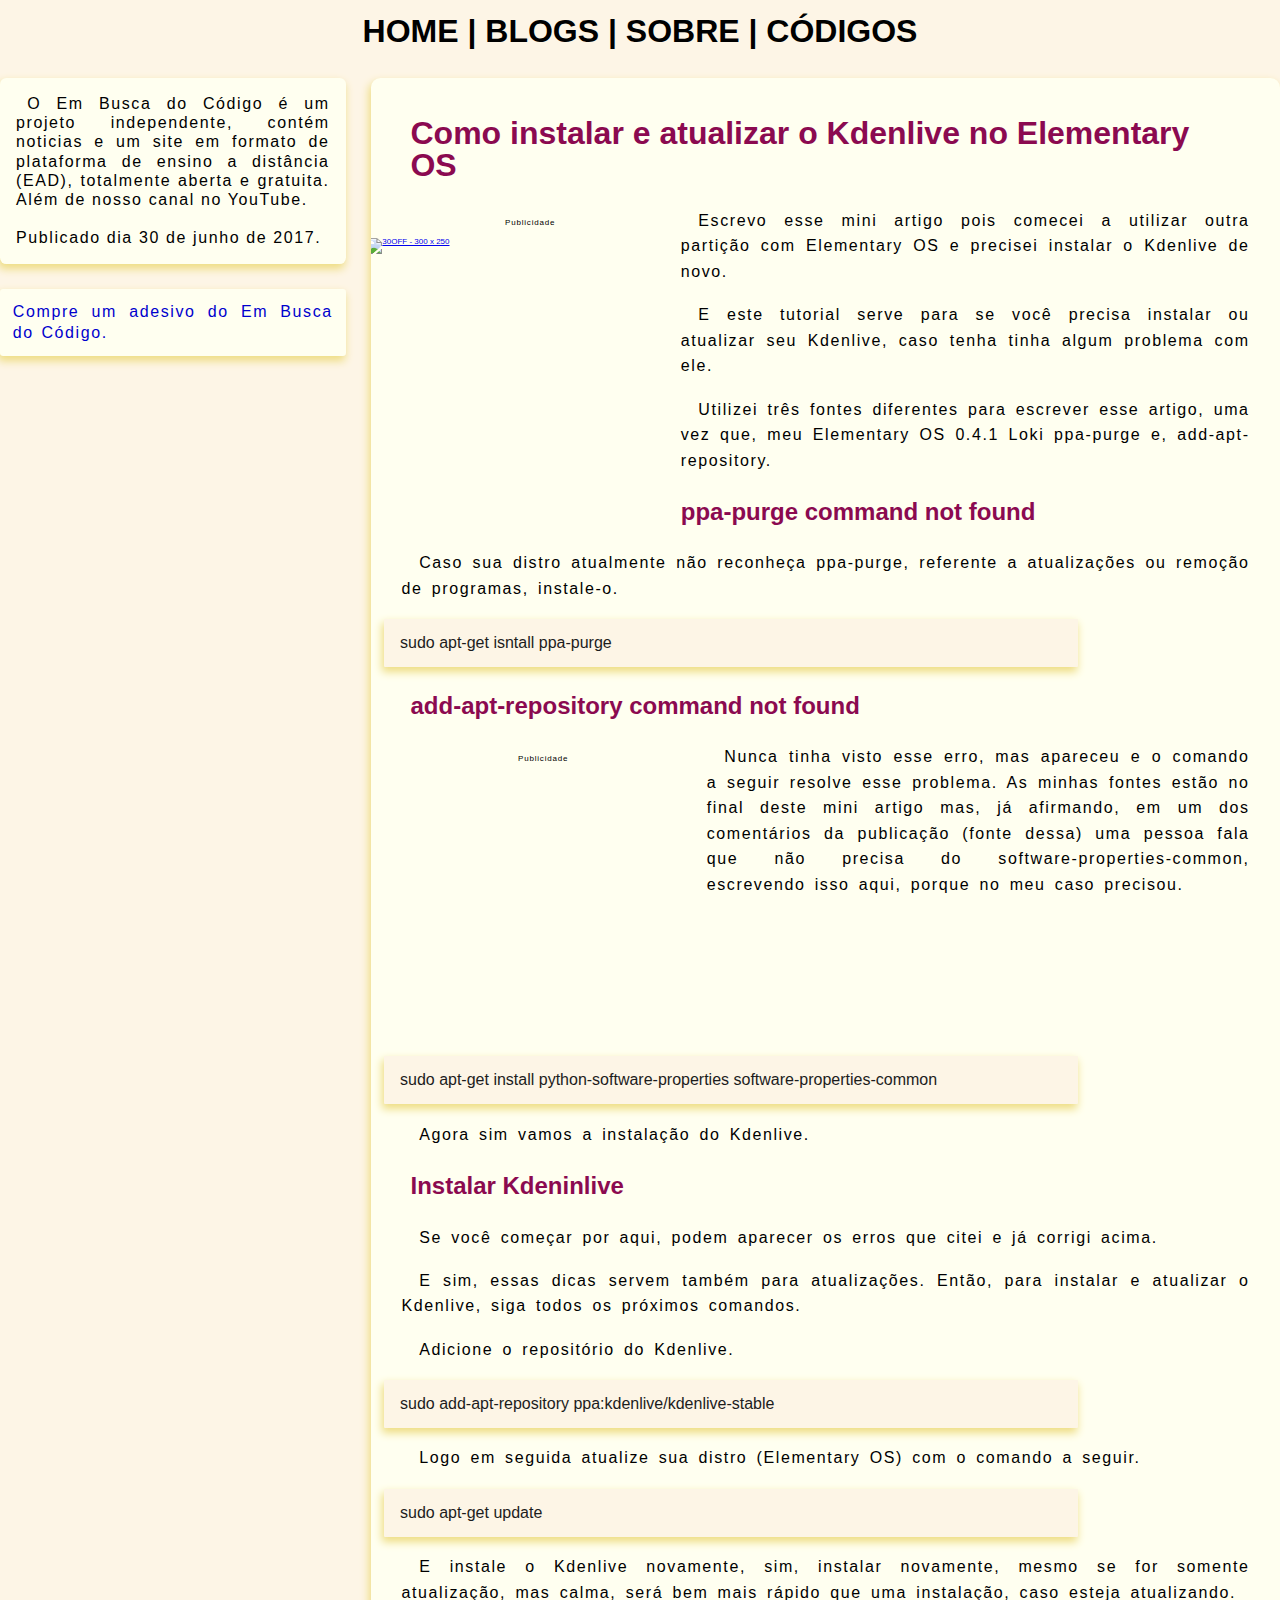
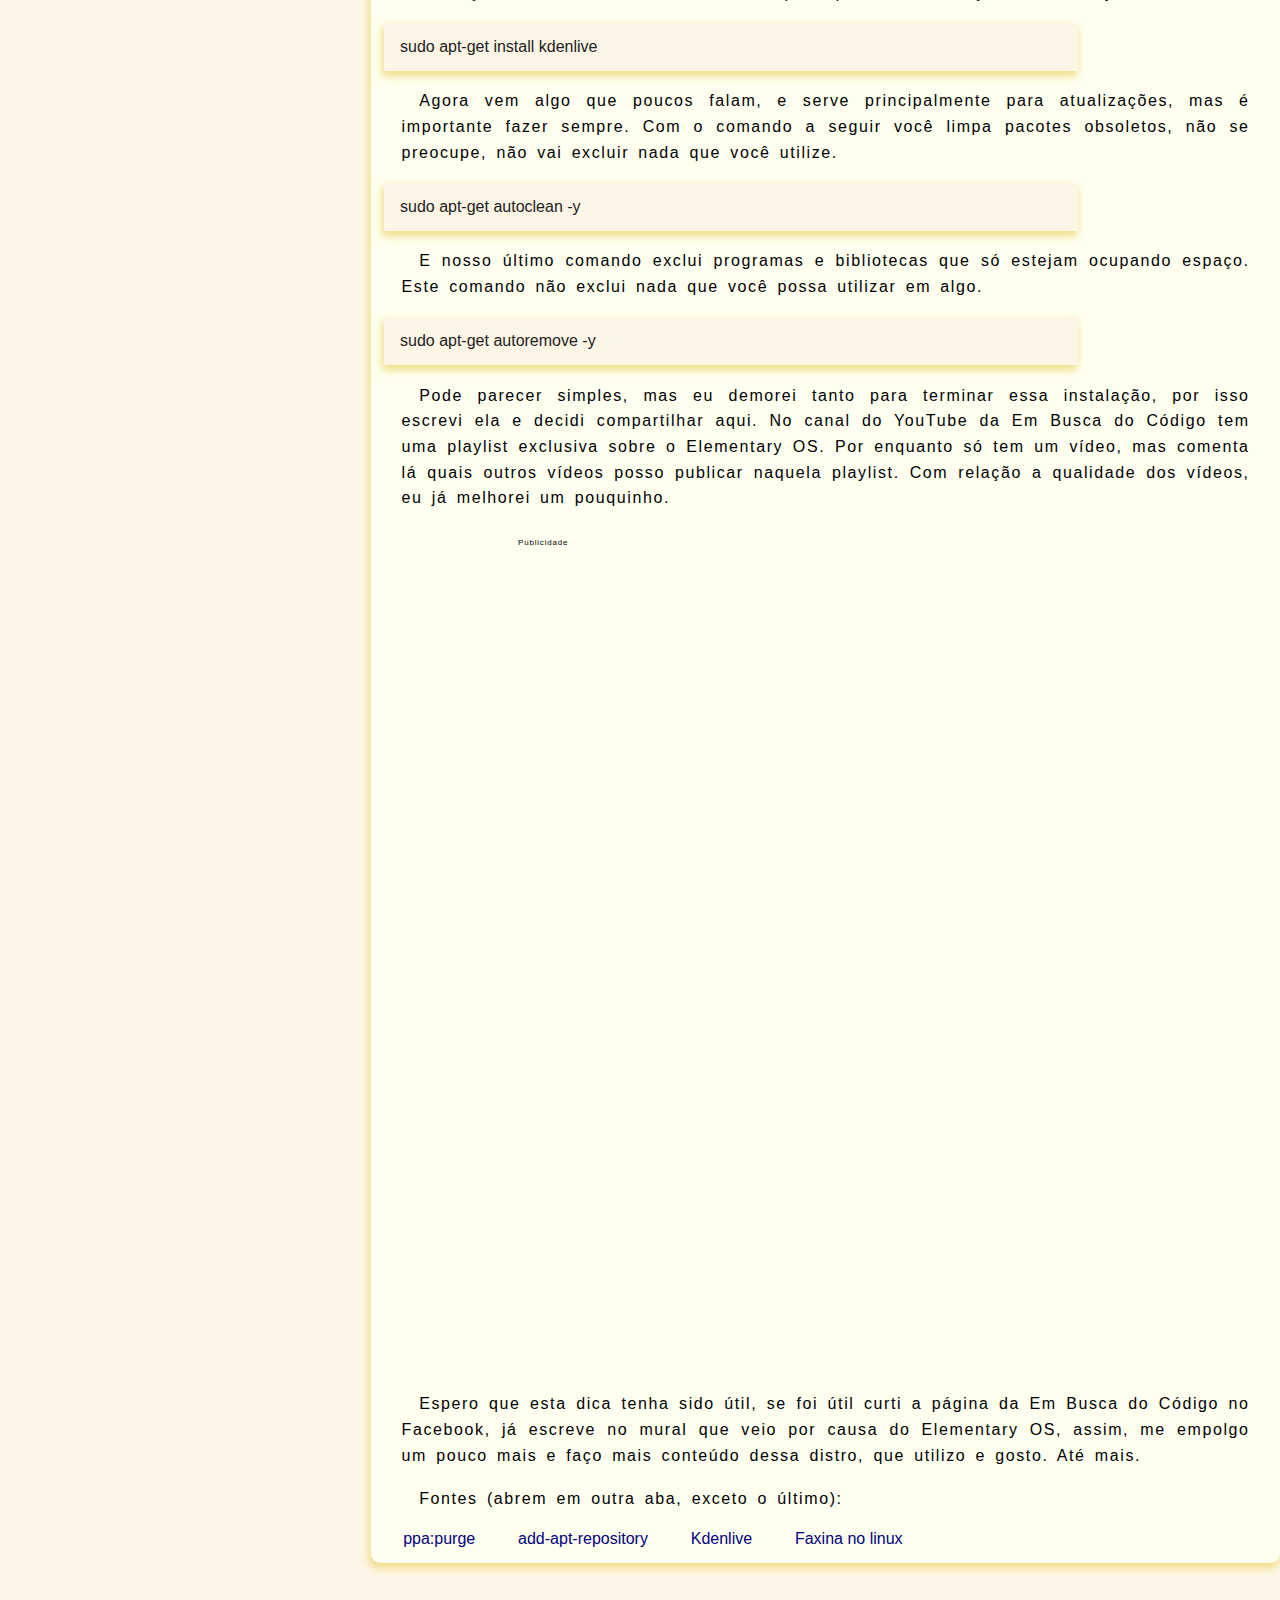
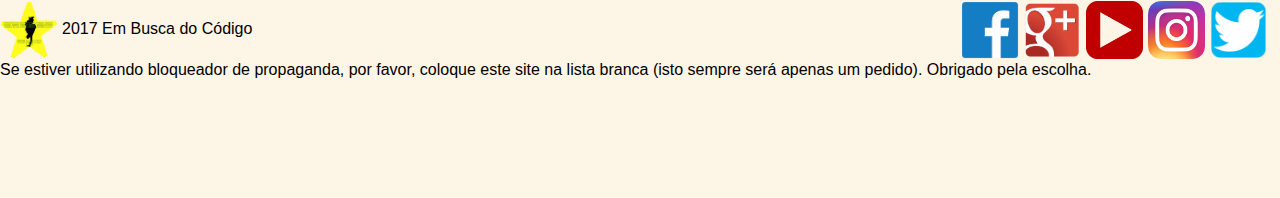
<file: instalar-ou-atualizar-kdenlive.html>
<!--Padrão 28/05/2017 embuscadocodigo.com v2.28.5.17.

<a class="linkexterno" href="" target="_blank"></a>
class="video"
-->


<!DOCTYPE html>

<html>
	<head>
          <meta charset="UTF-8">
          <meta name="viewport" content="width=device-width, initial-scale=1.0">
<!--titulos-->
		<title>Como instalar e atualizar o Kdenlive no Elementary OS</title>
          <meta name="twitter:title" content="Como instalar e atualizar o Kdenlive no Elementary OS">
<!--descrição-->
          <meta property="og:description" content="O Kdenlive é o editor de vídeo que eu utilizo, já testei outros e, na minha opinião o melhor."/>
          <meta name="twitter:description" content="O Kdenlive é o editor de vídeo que eu utilizo, já testei outros e, na minha opinião o melhor.">
<!--Palavras chave-->
          <meta name="keywords" content="instalar kdenlive, atualizar kdenlive, kdenlive, ppa:purge, add-apt-repository">
<!--Meta Tags globais-->
          <meta property="article:author" content='https://www.facebook.com/embuscadocodigo' />
          <meta property="og:url" content="http://elementary.embuscadocodigo.com/instalar-ou-atualizar-kdenlive.html"/>
          <meta property="og:site_name" content="http://embuscadocodigo.com">
          <meta property="og:type" content="article">
          <meta proterty="og:locale" content="pt_BR">
<!--Favicon-->
		<link rel="icon" href="img/001.png">
<!--imagens de compartilhamento-->
      <!--Facebook-->
          <meta property="og:image:type" content="image/png">
          <meta property="og:image" content="http://elementary.embuscadocodigo.com/img/install-kdenlive.png" />
          <meta property="og:image:width" content="1280">
          <meta property="og:image:height" content="720">
      <!--Twitter-->
          <meta name="twitter:card" content="summary_large_image">
          <meta name="twitter:image" content="http://elementary.embuscadocodigo.com/img/install-kdenlive.png">
<!--cada uma pode ser diferente-->
<!--CSS-->
          <link rel="stylesheet" href="css/reset.css">
          <link rel="stylesheet" href="css/hefo.css">
          <link rel="stylesheet" href="css/novo.css">
          <link rel="stylesheet" href="css/erro.css">
          <link rel="stylesheet" href="css/fonte.css">
          <link rel="stylesheet" href="css/tabelas.css">
<!--Meta Tags exclusivas para Redes Sociais-->
          <meta property="fb:app_id" content="966242223397117">
          <meta name="twitter:site" content="@embuscadocodigo">
          <meta name="twitter:creator" content="@alamvianna">
<!--analytics-->
        <!--Google-->
        <script async src="https://www.googletagmanager.com/gtag/js?id=UA-86654507-1"></script>
        <script src="http://embuscadocodigo.com/gtag.js"></script>
        <!--Mixpanel-->
        <script type="text/javascript" src="http://embuscadocodigo.com/js/mxp.js"></script>
	<script type="text/javascript" src="http://embuscadocodigo.com/js/mixpanel-elementary.js"></script>
     </head>
     <body>
          <header>
			<nav class="cabecalho">
				<ul>
					<li><a href="http://embuscadocodigo.com/">home</a></li>
					<li>|</li>
					<li><a href="http://blogs.embuscadocodigo.com/">Blogs</a></li>
					<li>|</li>
					<li><a href="http://embuscadocodigo.com/sobre.html">Sobre</a></li>
					<li>|</li>
					<li><a href="http://embuscadocodigo.com/codigos.html">Códigos</a></li>
				</ul>
<section class="linhamenus">
</section>
			</nav>
		</header>
     <section class="jah jah2">
           <p>O Em Busca do Código é um projeto independente, contém noticias e um site em formato de plataforma de ensino a distância (EAD), totalmente aberta e gratuita. Além de nosso canal no YouTube.
<br><br>
Publicado dia 30 de junho de 2017.
</p>
     </section>
     <section class="adesivo adesivo2">
          <a href="http://produto.mercadolivre.com.br/MLB-800688733-adesivo-em-busca-do-codigo-_JM" target="_blank">
               <p>Compre um adesivo do Em Busca do Código.</p>
          </a>
     </section>
     <section class="prolat cachorro">
<p>Publicidade</p>
<iframe  src="prop/prolat.html" width="250" height="260" frameborder='0' scrolling="no"></iframe>
     </section>
<section class="prolatgo cachorro" >
<p>Publicidade</p>
<script async src="//pagead2.googlesyndication.com/pagead/js/adsbygoogle.js"></script>
<!-- EBC JS--> 
<ins class="adsbygoogle"
     style="display:inline-block;width:336px;height:280px"
     data-ad-client="ca-pub-5020252132627432"
     data-ad-slot="6229362170"></ins>
<script>
(adsbygoogle = window.adsbygoogle || []).push({});
</script>
</section>
<section class="prolat cachorro">
    <p>Publicidade</p>
    <iframe src="prop/prolatdaddy.html" width="310" height="260" frameborder='0' scrolling="no"></iframe>
</section>
<section class="paragrafoscodigos">
<!--Título-->          <!--Título-->          <!--Título-->
<!--Título-->          <!--Título-->          <!--Título-->
    <h1>Como instalar e atualizar o Kdenlive no Elementary OS</h1>
<!--Título-->          <!--Título-->          <!--Título-->
<!--Título-->          <!--Título-->          <!--Título-->
<section class="prom ign">
<p>Publicidade</p>
<iframe src="prop/prolatgomo.html" width="310" height="260" frameborder='0' scrolling="no"></iframe>
</section>
    <p>
Escrevo esse mini artigo pois comecei a utilizar outra partição com Elementary OS e precisei instalar o Kdenlive de novo.
    </p>
    <p>
E este tutorial serve para se você precisa instalar ou atualizar seu Kdenlive, caso tenha tinha algum problema com ele.
    </p>
    <p>
Utilizei três fontes diferentes para escrever esse artigo, uma vez que, meu Elementary OS 0.4.1 Loki ppa-purge e, add-apt-repository.
    </p>
    <h2>ppa-purge command not found</h2>
    <p>
Caso sua distro atualmente não reconheça ppa-purge, referente a atualizações ou remoção de programas, instale-o.
    </p>
    <div class="fonte">
sudo apt-get isntall ppa-purge
    </div>
    <h2>add-apt-repository command not found</h2>
<section class="prom ign">
<p>Publicidade</p>
<script async src="//pagead2.googlesyndication.com/pagead/js/adsbygoogle.js"></script>
<!-- EBC JS--> 
<ins class="adsbygoogle"
     style="display:inline-block;width:336px;height:280px"
     data-ad-client="ca-pub-5020252132627432"
     data-ad-slot="6229362170"></ins>
<script>
(adsbygoogle = window.adsbygoogle || []).push({});
</script>
</section>
    <p>
Nunca tinha visto esse erro, mas apareceu e o comando a seguir resolve esse problema. As minhas fontes estão no final deste mini artigo mas, já afirmando, em um dos comentários da publicação (fonte dessa) uma pessoa fala que não precisa do software-properties-common, escrevendo isso aqui, porque no meu caso precisou.
    </p>
    <div class="fonte">
sudo apt-get install python-software-properties software-properties-common
    </div>
    <p>
Agora sim vamos a instalação do Kdenlive.
    </p>
    <h2>Instalar Kdeninlive</h2>
    <p>
Se você começar por aqui, podem aparecer os erros que citei e já corrigi acima.
    </p>
    <p>
E sim, essas dicas servem também para atualizações. Então, para instalar e atualizar o Kdenlive, siga todos os próximos comandos.
    </p>
    <p>
Adicione o repositório do Kdenlive.
    </p>
    <div class="fonte">
sudo add-apt-repository ppa:kdenlive/kdenlive-stable
    </div>
    <p>
Logo em seguida atualize sua distro (Elementary OS) com o comando a seguir.
    </p>
    <div class="fonte">
sudo apt-get update
    </div>
    <p>
E instale o Kdenlive novamente, sim, instalar novamente, mesmo se for somente atualização, mas calma, será bem mais rápido que uma instalação, caso esteja atualizando.
    </p>
    <div class="fonte">
sudo apt-get install kdenlive
    </div>
    <p>
Agora vem algo que poucos falam, e serve principalmente para atualizações, mas é importante fazer sempre. Com o comando a seguir você limpa pacotes obsoletos, não se preocupe, não vai excluir nada que você utilize.
    </p>
    <div class="fonte">
sudo apt-get autoclean -y
    </div>
    <p>
E nosso último comando exclui programas e bibliotecas que só estejam ocupando espaço. Este comando não exclui nada que você possa utilizar em algo.
    </p>
    <div class="fonte">
sudo apt-get autoremove -y
    </div>
    <p>
Pode parecer simples, mas eu demorei tanto para terminar essa instalação, por isso escrevi ela e decidi compartilhar aqui. No canal do YouTube da Em Busca do Código tem uma playlist exclusiva sobre o Elementary OS. Por enquanto só tem um vídeo, mas comenta lá quais outros vídeos posso publicar naquela playlist. Com relação a qualidade dos vídeos, eu já melhorei um pouquinho.
    </p>
<section class="prom ign">
<p>Publicidade</p>
<script async src="//pagead2.googlesyndication.com/pagead/js/adsbygoogle.js"></script>
<!-- EBC JS--> 
<ins class="adsbygoogle"
     style="display:inline-block;width:336px;height:280px"
     data-ad-client="ca-pub-5020252132627432"
     data-ad-slot="6229362170"></ins>
<script>
(adsbygoogle = window.adsbygoogle || []).push({});
</script>
</section>
<iframe class="video" src="https://www.youtube.com/embed/OmgD77AA4Js?list=PLI55Mxqv-AyhK1GmrKrgOzDvnEB3psNa5" frameborder="0" allowfullscreen></iframe>
    <p>
Espero que esta dica tenha sido útil, se foi útil curti a página da Em Busca do Código no Facebook, já escreve no mural que veio por causa do Elementary OS, assim, me empolgo um pouco mais e faço mais conteúdo dessa distro, que utilizo e gosto. Até mais.
    </p>
    <p>
Fontes (abrem em outra aba, exceto o último):
    </p>
<a class="linkexterno" href="http://ubuntued.info/remova-repositorios-ppa-com-o-ppa-purge" target="_blank">ppa:purge</a>
<a class="linkexterno" href="https://craftmind.wordpress.com/2013/03/10/comando-nao-encontrado-add-apt-repository-ubuntu-12-10/" target="_blank">add-apt-repository</a>
<a class="linkexterno" href="https://kdenlive.org/download/" target="_blank">Kdenlive</a>
<a class="linkexterno" href="http://elementary.embuscadocodigo.com/fazendo-uma-faxina-no-linux.html">Faxina no linux</a>
</section>
     <footer>
          <div class="rodape">
               <img src="img/001.png">
               2017 Em Busca do Código
          </div>
          <nav class="redes">
               <ul>
                    <li><a href="https://www.facebook.com/embuscadocodigo" target="_blank"><img src="img/007.png"></a></li>
		          <li><a href="https://plus.google.com/115289918651298518386" target="_blank"><img src="img/008.png"></a></li>
		          <li><a href="https://www.youtube.com/channel/UC6EgJeCFC-P96Y0Gvla0Z3w" target="_blank"><img src="img/009.png"></a></li>
		          <li><a href="https://www.instagram.com/alamvianna/" target="_blank"><img src="img/010.png"></a></li>
		          <li><a href="https://www.twitter.com/alamvianna/" target="_blank"><img src="img/011.png"></a></li>
	          </ul>
          </nav>
     </footer> <!--Fim do rodape-->
<p class="antibloq">Se estiver utilizando bloqueador de propaganda, por favor, coloque este site na lista branca (isto sempre será apenas um pedido). Obrigado pela escolha.</p>
		<section class="prose">
		</section>
<!--<iframe class="propmeio2" src="prop/iframepropdois.html" width="728" height="120px" frameborder='0' scrolling="no"></iframe>-->
	</body>
</html>
</file>
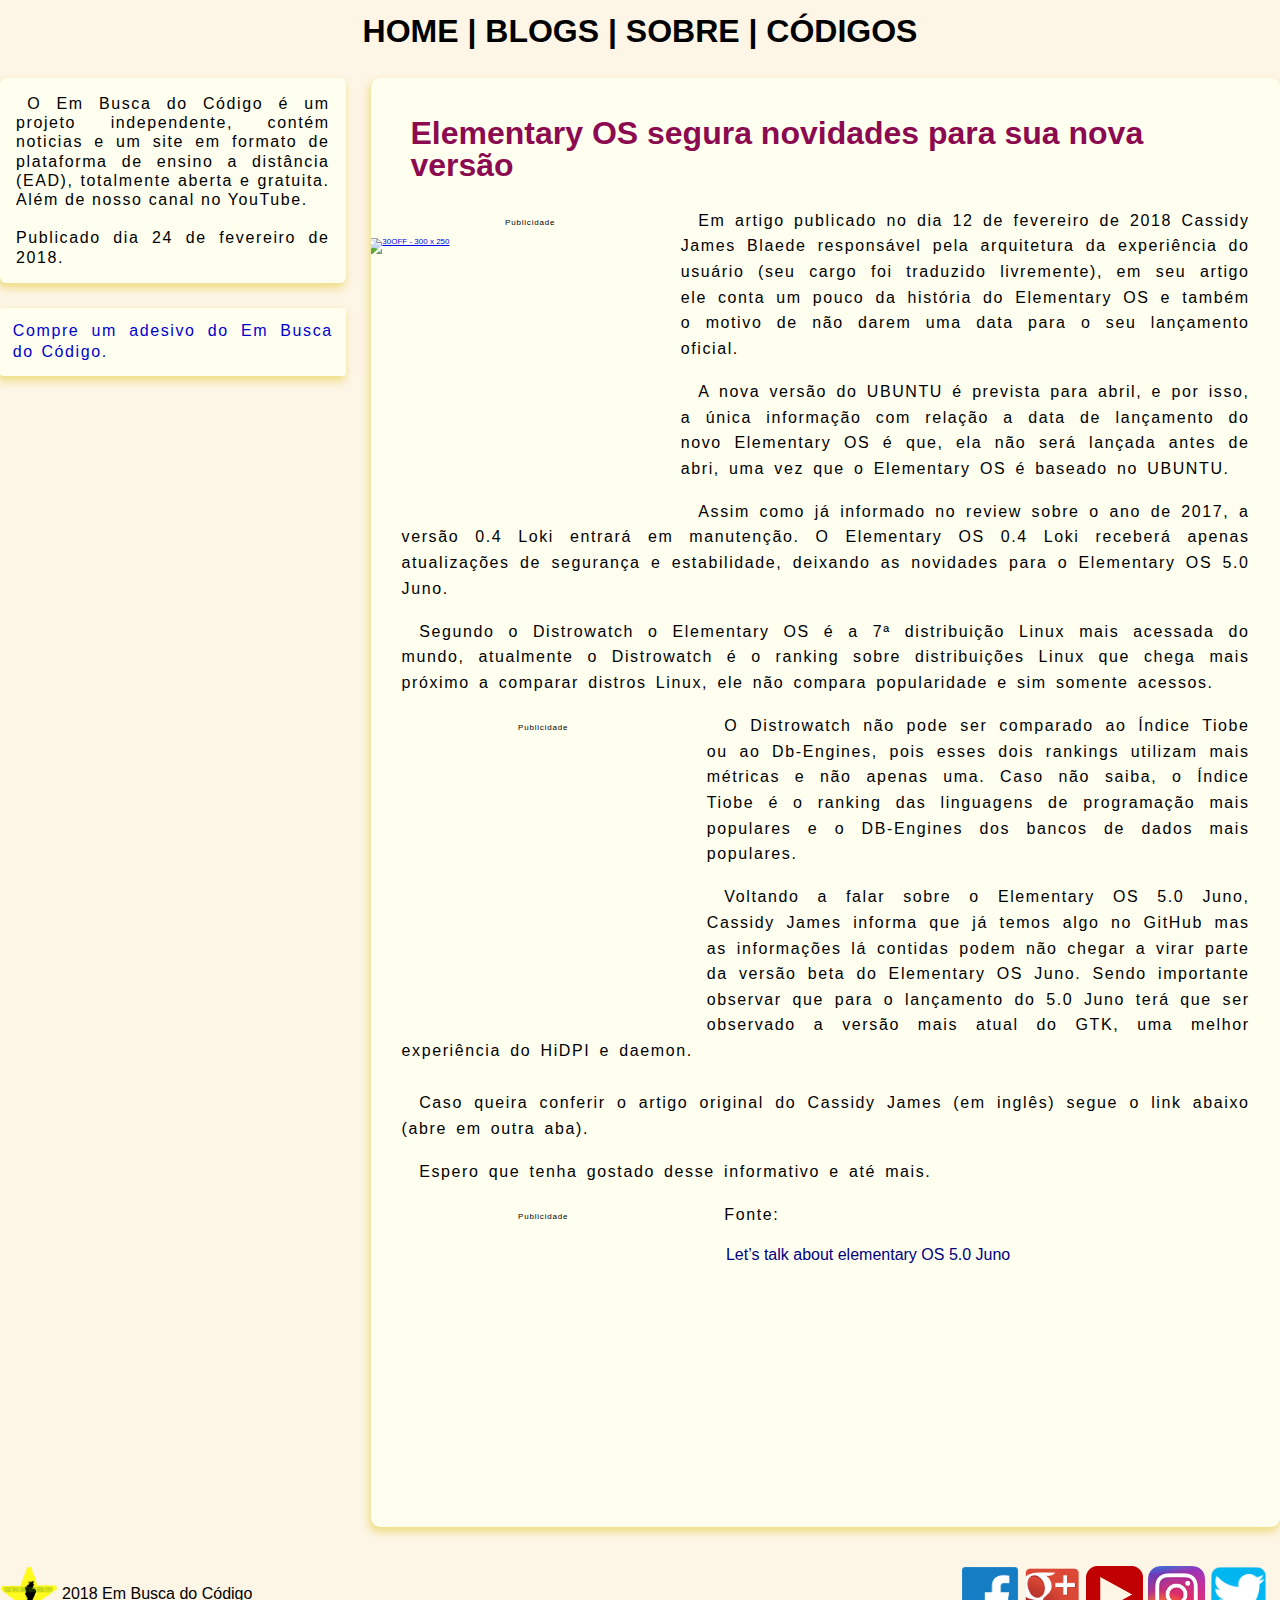
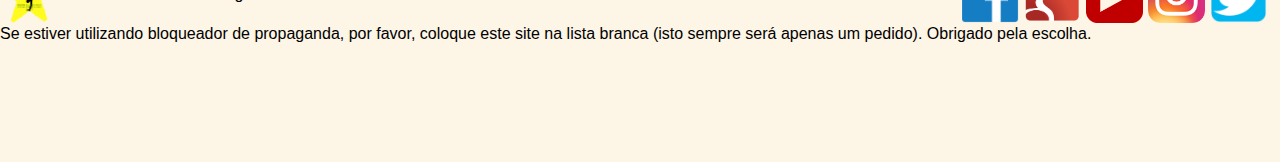
<file: novo-elementary-os-2018.html>
<!--Padrão 28/05/2017 embuscadocodigo.com v2.28.5.17.

<a class="linkexterno" href="" target="_blank"></a>
class="video"
-->


<!DOCTYPE html>

<html>
	<head>
          <meta charset="UTF-8">
          <meta name="viewport" content="width=device-width, initial-scale=1.0">
<!--titulos-->
		<title>Elementary OS segura novidades para sua nova versão</title>
          <meta name="twitter:title" content="Elementary OS segura novidades para sua nova versão">
<!--descrição-->
          <meta property="og:description" content="Elementary OS 5.0 Juno  está previsto para depois de abril"/>
          <meta name="twitter:description" content="Elementary OS 5.0 Juno  está previsto para depois de abril">
<!--Palavras chave-->
          <meta name="keywords" content="novo elementary os, elementary os 5.0, elementary OS Juno, Elementary OS">
<!--Meta Tags globais-->
          <meta property="article:author" content='https://www.facebook.com/embuscadocodigo' />
          <meta property="og:url" content="http://elementary.embuscadocodigo.com/novo-elementary-os-2018.html"/>
          <meta property="og:site_name" content="http://embuscadocodigo.com">
          <meta property="og:type" content="article">
          <meta proterty="og:locale" content="pt_BR">
<!--Favicon-->
		<link rel="icon" href="img/001.png">
<!--imagens de compartilhamento-->
      <!--Facebook-->
          <meta property="og:image:type" content="image/png">
          <meta property="og:image" content="http://elementary.embuscadocodigo.com/img/elementary-2018.png" />
          <meta property="og:image:width" content="1280">
          <meta property="og:image:height" content="720">
      <!--Twitter-->
          <meta name="twitter:card" content="summary_large_image">
          <meta name="twitter:image" content="http://elementary.embuscadocodigo.com/img/elementary-2018.png">
<!--cada uma pode ser diferente-->
<!--CSS-->
          <link rel="stylesheet" href="css/reset.css">
          <link rel="stylesheet" href="css/hefo.css">
          <link rel="stylesheet" href="css/novo.css">
          <link rel="stylesheet" href="css/erro.css">
          <link rel="stylesheet" href="css/fonte.css">
          <link rel="stylesheet" href="css/tabelas.css">
<!--Meta Tags exclusivas para Redes Sociais-->
          <meta property="fb:app_id" content="966242223397117">
          <meta name="twitter:site" content="@embuscadocodigo">
          <meta name="twitter:creator" content="@alamvianna">
<!--analytics-->
        <!--Google-->
        <script async src="https://www.googletagmanager.com/gtag/js?id=UA-86654507-1"></script>
        <script src="http://embuscadocodigo.com/gtag.js"></script>
        <!--Mixpanel-->
        <script type="text/javascript" src="http://embuscadocodigo.com/js/mxp.js"></script>
	<script type="text/javascript" src="http://embuscadocodigo.com/js/mixpanel-elementary.js"></script>
     </head>
     <body>
          <header>
			<nav class="cabecalho">
				<ul>
					<li><a href="http://embuscadocodigo.com/">home</a></li>
					<li>|</li>
					<li><a href="http://blogs.embuscadocodigo.com/">Blogs</a></li>
					<li>|</li>
					<li><a href="http://embuscadocodigo.com/sobre.html">Sobre</a></li>
					<li>|</li>
					<li><a href="http://embuscadocodigo.com/codigos.html">Códigos</a></li>
				</ul>
<section class="linhamenus">
</section>
			</nav>
		</header>
     <section class="jah jah2">
           <p>O Em Busca do Código é um projeto independente, contém noticias e um site em formato de plataforma de ensino a distância (EAD), totalmente aberta e gratuita. Além de nosso canal no YouTube.
<br><br>
Publicado dia 24 de fevereiro de 2018.
</p>
     </section>
     <section class="adesivo adesivo2">
          <a href="http://produto.mercadolivre.com.br/MLB-800688733-adesivo-em-busca-do-codigo-_JM" target="_blank">
               <p>Compre um adesivo do Em Busca do Código.</p>
          </a>
     </section>
     <!--<section class="prolat cachorro">
<p>Publicidade</p>
<embed  src="prop/prolat.html" width="250" height="260" frameborder='0' scrolling="no">
     </section>-->
<section class="prolatgo cachorro" >
<p>Publicidade</p>
<script async src="//pagead2.googlesyndication.com/pagead/js/adsbygoogle.js"></script>
<!-- EBC JS--> 
<ins class="adsbygoogle"
     style="display:inline-block;width:336px;height:280px"
     data-ad-client="ca-pub-5020252132627432"
     data-ad-slot="6229362170"></ins>
<script>
(adsbygoogle = window.adsbygoogle || []).push({});
</script>
</section>
<section class="prolat cachorro">
    <p>Publicidade</p>
    <embed src="prop/prolatdaddy.html" width="310" height="260" frameborder='0' scrolling="no">
</section>
<section class="paragrafoscodigos">
<!--Título-->          <!--Título-->          <!--Título-->
<!--Título-->          <!--Título-->          <!--Título-->
    <h1>Elementary OS segura novidades para sua nova versão</h1>
<!--Título-->          <!--Título-->          <!--Título-->
<!--Título-->          <!--Título-->          <!--Título-->
<section class="prom ign">
<p>Publicidade</p>
<embed src="prop/prolatgomo.html" width="310" height="260" frameborder='0' scrolling="no">
</section>
    <p>
Em artigo publicado no dia 12 de fevereiro de 2018 Cassidy James Blaede responsável pela arquitetura da experiência do usuário (seu cargo foi traduzido livremente), em seu artigo ele conta um pouco da história do Elementary OS e também o motivo de não darem uma data para o seu lançamento oficial.
    </p>
    <p>
A nova versão do UBUNTU é prevista para abril, e por isso, a única informação com relação a data de lançamento do novo Elementary OS é que, ela não será lançada antes de abri, uma vez que o Elementary OS é baseado no UBUNTU.
    </p>
    <p>
Assim como já informado no review sobre o ano de 2017, a versão 0.4 Loki entrará em manutenção. O Elementary OS 0.4 Loki receberá apenas atualizações de segurança e estabilidade, deixando as novidades para o Elementary OS 5.0 Juno.
    </p>
    <p>
Segundo o Distrowatch o Elementary OS é a 7ª distribuição Linux mais acessada do mundo, atualmente o Distrowatch é o ranking sobre distribuições Linux que chega mais próximo a comparar distros Linux, ele não compara popularidade e sim somente acessos.
    </p>
<section class="prom ign">
<p>Publicidade</p>
<script async src="//pagead2.googlesyndication.com/pagead/js/adsbygoogle.js"></script>
<!-- EBC JS--> 
<ins class="adsbygoogle"
     style="display:inline-block;width:336px;height:280px"
     data-ad-client="ca-pub-5020252132627432"
     data-ad-slot="6229362170"></ins>
<script>
(adsbygoogle = window.adsbygoogle || []).push({});
</script>
</section>
    <p>
O Distrowatch não pode ser comparado ao Índice Tiobe ou ao Db-Engines, pois esses dois rankings utilizam mais métricas e não apenas uma. Caso não saiba, o Índice Tiobe é o ranking das linguagens de programação mais populares e o DB-Engines dos bancos de dados mais populares.
    </p>
    <p>
Voltando a falar sobre o Elementary OS 5.0 Juno, Cassidy James informa que já temos algo no GitHub mas as informações lá contidas podem não chegar a virar parte da versão beta do Elementary OS Juno. Sendo importante observar que para o lançamento do 5.0 Juno terá que ser observado a versão mais atual do GTK, uma melhor experiência do HiDPI e daemon.
    </p>
    <h2></h2>
    <p>
Caso queira conferir o artigo original do Cassidy James (em inglês) segue o link abaixo (abre em outra aba).
    </p>
    <p>
Espero que tenha gostado desse informativo e até mais.
    </p>
<section class="prom ign">
<p>Publicidade</p>
<script async src="//pagead2.googlesyndication.com/pagead/js/adsbygoogle.js"></script>
<!-- EBC JS--> 
<ins class="adsbygoogle"
     style="display:inline-block;width:336px;height:280px"
     data-ad-client="ca-pub-5020252132627432"
     data-ad-slot="6229362170"></ins>
<script>
(adsbygoogle = window.adsbygoogle || []).push({});
</script>
</section>
    <p>
Fonte:
    </p>
<a class="linkexterno" href="https://medium.com/elementaryos/lets-talk-about-elementary-os-5-0-juno-a3a65b97ee7e" target="_blank">Let’s talk about elementary OS 5.0 Juno</a>
</section>
     <footer>
          <div class="rodape">
               <img src="img/001.png">
               2018 Em Busca do Código
          </div>
          <nav class="redes">
               <ul>
                    <li><a href="https://www.facebook.com/embuscadocodigo" target="_blank"><img src="img/007.png"></a></li>
		          <li><a href="https://plus.google.com/115289918651298518386" target="_blank"><img src="img/008.png"></a></li>
		          <li><a href="https://www.youtube.com/channel/UC6EgJeCFC-P96Y0Gvla0Z3w" target="_blank"><img src="img/009.png"></a></li>
		          <li><a href="https://www.instagram.com/alamvianna/" target="_blank"><img src="img/010.png"></a></li>
		          <li><a href="https://www.twitter.com/alamvianna/" target="_blank"><img src="img/011.png"></a></li>
	          </ul>
          </nav>
     </footer> <!--Fim do rodape-->
<p class="antibloq">Se estiver utilizando bloqueador de propaganda, por favor, coloque este site na lista branca (isto sempre será apenas um pedido). Obrigado pela escolha.</p>
		<section class="prose">
		</section>
<!--<iframe class="propmeio2" src="prop/iframepropdois.html" width="728" height="120px" frameborder='0' scrolling="no"></iframe>-->
	</body>
</html>
</file>
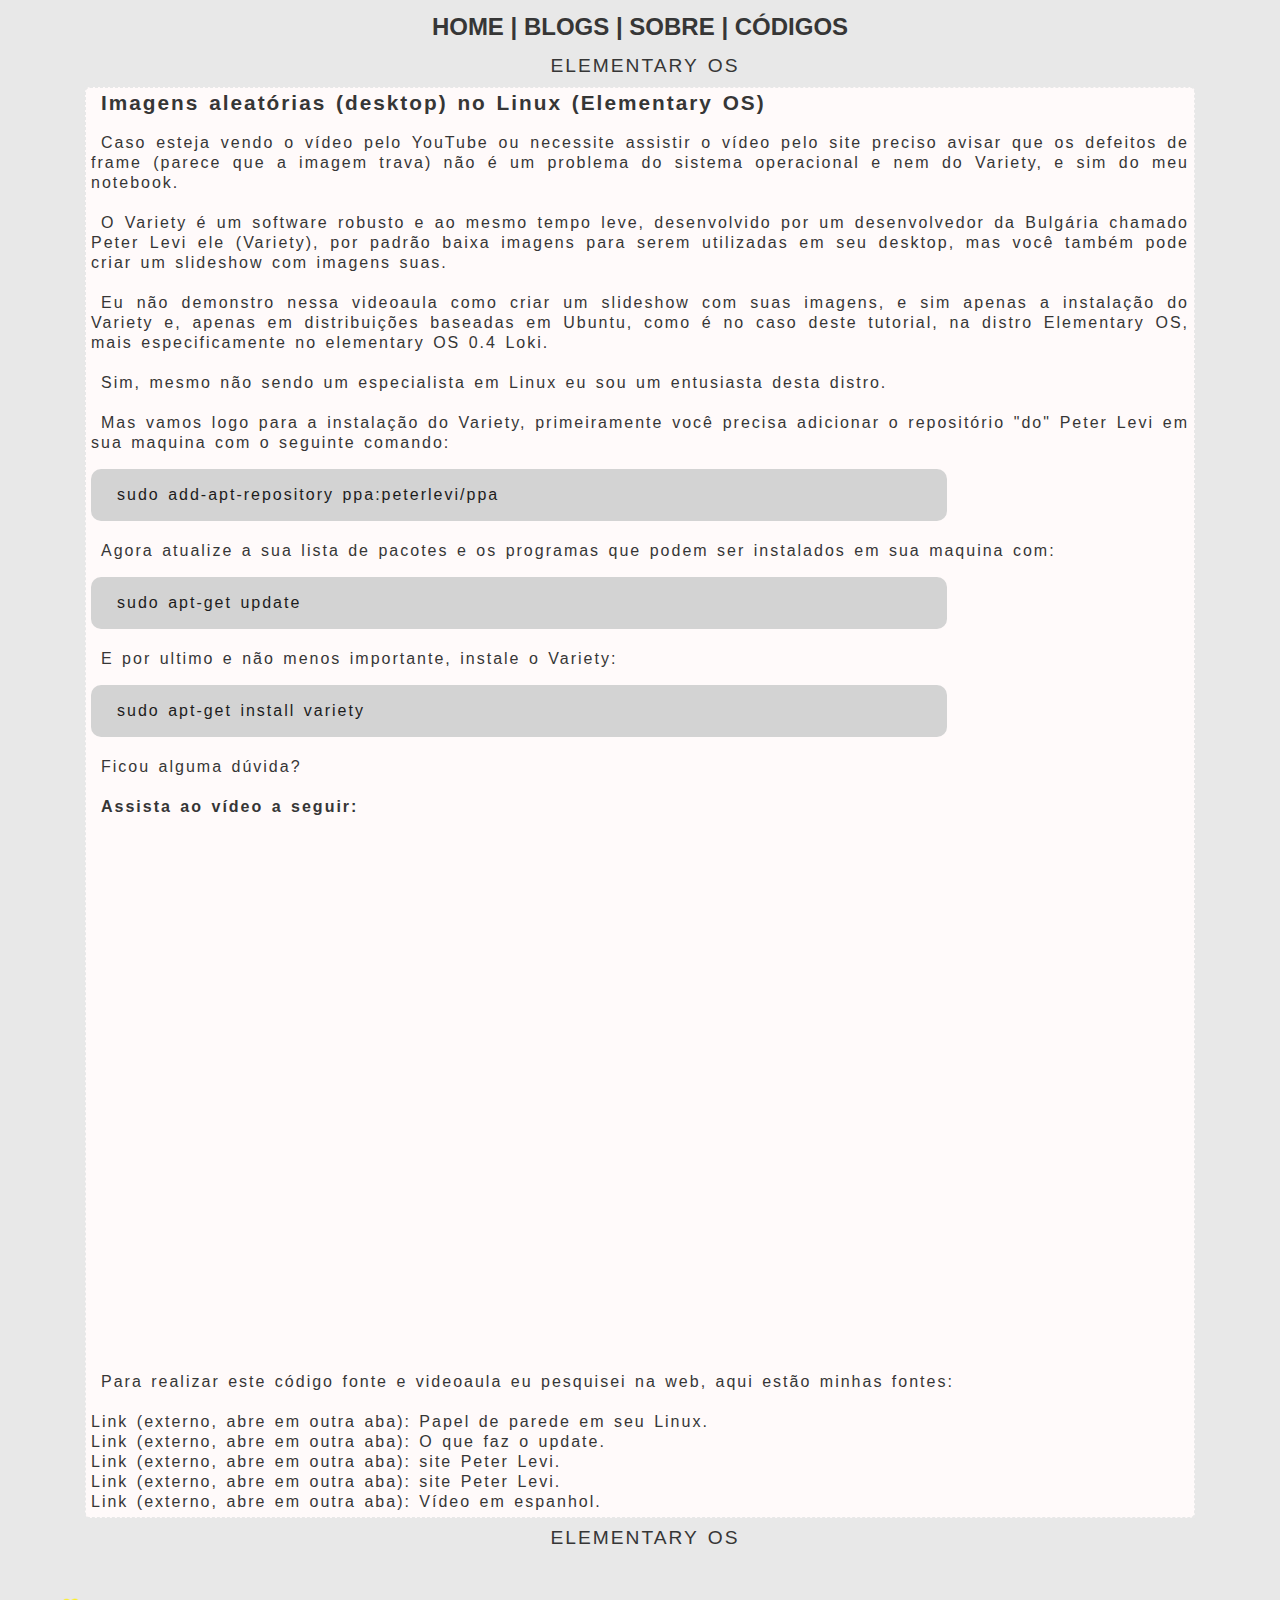
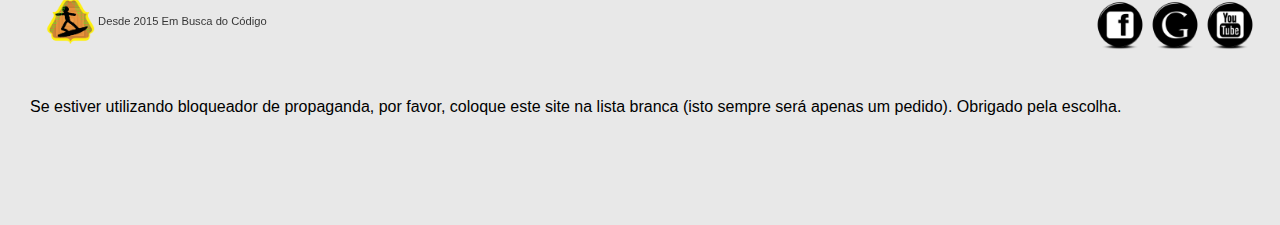
<file: variety.html>
<!--Padrão 31/08/2016 embuscadocodigo.com v0.2-->

<!DOCTYPE html>

<html>
	<head>
            <meta charset="UTF-8">
<!--titulos-->
		<title>Imagens aleatórias (desktop) no Linux (Elementary OS)</title>
            <meta name="twitter:title" content="Imagens aleatórias (desktop) no Linux (Elementary OS)">
<!--descrição-->
            <meta property="og:description" content=""/>
            <meta name="twitter:description" content="">
<!--Palavras chave-->
            <meta name="keywords" content="">
<!--Meta Tags globais-->
            <meta property="article:author" content='https://www.facebook.com/embuscadocodigo' />
            <meta property="og:url" content="http://elementary.embuscadocodigo.com/variety.html"/>
            <meta property="og:site_name" content="http://embuscadocodigo.com">
            <meta property="og:type" content="article">
            <meta proterty="og:locale" content="pt_BR">
<!--Favicon-->
		<link rel="icon" href="http://embuscadocodigo.com/embuscadocodigo.ico">
<!--imagens de compartilhamento-->
      <!--Facebook-->
            <meta property="og:image:type" content="image/png">
            <meta property="og:image" content="http://elementary.embuscadocodigo.com/img/variety.png" />
            <meta property="og:image:width" content="1280">
            <meta property="og:image:height" content="720">
      <!--Twitter-->
            <meta name="twitter:card" content="summary_large_image">
            <meta name="twitter:image" content="http://elementary.embuscadocodigo.com/img/variety.png">
<!--cada uma pode ser diferente-->
<!--CSS-->
            <link rel="stylesheet" href="../css/reset.css">
            <link rel="stylesheet" href="../css/roca.css">
            <link rel="stylesheet" href="../css/padrao.css">
            <link rel="stylesheet" href="../css/erro.css">
            <link rel="stylesheet" href="../css/fonte.css">
            <link rel="stylesheet" href="../css/tabelas.css">
<!--Meta Tags exclusivas para Redes Sociais-->
            <meta property="fb:app_id" content="966242223397117">
            <meta name="twitter:site" content="@embuscadocodigo">
            <meta name="twitter:creator" content="@embuscadocodigo">
<!--analytics-->
        <!--Google-->
        <script async src="https://www.googletagmanager.com/gtag/js?id=UA-86654507-1"></script>
        <script src="http://embuscadocodigo.com/gtag.js"></script>
        <!--Mixpanel-->
        <script type="text/javascript" src="http://embuscadocodigo.com/js/mxp.js"></script>
	<script type="text/javascript" src="http://embuscadocodigo.com/js/mixpanel-elementary.js"></script>
      </head>
	<body>
		<header>
			<nav class="cabecalho">
				<ul>
					<li><a href="http://embuscadocodigo.com/index.html">home</a></li>
					<li>|</li>
					<li><a href="http://blogs.embuscadocodigo.com/">Blogs</a></li>
					<li>|</li>
					<li><a href="http://embuscadocodigo.com/sobre.html">Sobre</a></li>
					<li>|</li>
					<li><a href="http://embuscadocodigo.com/codigos.html">Códigos</a></li>
				</ul>
<section class="linhamenus">
</section>
			</nav>
		</header>
<body>
      <section>
            <div  class="paginas">
                  <ul>
                        <li><a href="index.html">Elementary OS</a></li>
                  </ul>
            </div>
      </section>

<section class="paragrafoscodigos">
      <h1>Imagens aleatórias (desktop) no Linux (Elementary OS)</h1> <!--Título-->
</br>
     <p>Caso esteja vendo o vídeo pelo YouTube ou necessite assistir o vídeo pelo site preciso avisar que os defeitos de frame (parece que a imagem trava) não é um problema do sistema operacional e nem do Variety, e sim do meu notebook.</p>
</br>
     <p>O Variety é um software robusto e ao mesmo tempo leve, desenvolvido por um desenvolvedor da Bulgária chamado Peter Levi ele (Variety), por padrão baixa imagens para serem utilizadas em seu desktop, mas você também pode criar um slideshow com imagens suas.</p>
</br>
     <p>Eu não demonstro nessa videoaula como criar um slideshow com suas imagens, e sim apenas a instalação do Variety e, apenas em distribuições baseadas em Ubuntu, como é no caso deste tutorial, na distro Elementary OS, mais especificamente no elementary OS 0.4 Loki.</p>
</br>
     <p>Sim, mesmo não sendo um especialista em Linux eu sou um entusiasta desta distro.</p>
</br>
     <p>Mas vamos logo para a instalação do Variety, primeiramente você precisa adicionar o repositório "do" Peter Levi em sua maquina com o seguinte comando:</p>
     <nav class="fonte">
sudo add-apt-repository ppa:peterlevi/ppa
     </nav>
</br>
     <p>Agora atualize a sua lista de pacotes e os programas que podem ser instalados em sua maquina com:</p>
     <nav class="fonte">
 sudo apt-get update
     </nav>
</br>
     <p>E por ultimo e não menos importante, instale o Variety:</p>
     <nav class="fonte">
 sudo apt-get install variety
     </nav>
</br>
     <p>Ficou alguma dúvida?</p>
</br>
      <p class="cabe">Assista ao vídeo a seguir:</p>
      <nav class="video">
<iframe width="90%" height="500px" src="https://www.youtube.com/embed/OmgD77AA4Js" frameborder="0" allowfullscreen></iframe>
      </nav>
</br>
     <p>Para realizar este código fonte e videoaula eu pesquisei na web, aqui estão minhas fontes:</p>
</br>
<a href="http://linuxcentro.com.br/linux/variety-papel-de-parede-automatico-em-seu-linux/" target="_blank">Link (externo, abre em outra aba): Papel de parede em seu Linux.</a></br>
<a href="http://forum.techtudo.com.br/perguntas/35352/qual-e-a-diferenca-entre-o-update-e-o-upgrade-no-apt-get-ou-apitude" target="_blank">Link (externo, abre em outra aba): O que faz o update.</a></br>
<a href="http://peterlevi.com/variety/how-to-install/" target="_blank">Link (externo, abre em outra aba): site Peter Levi.</a></br>
<a href="http://peterlevi.com/variety/" target="_blank">Link (externo, abre em outra aba): site Peter Levi.</a></br>
<a href="https://www.youtube.com/watch?v=i2yyyyzCKAk" target="_blank">Link (externo, abre em outra aba): Vídeo em espanhol.</a></br>
</section>
      <section>
            <div  class="paginas">
                  <ul>
                        <li><a href="index.html">Elementary OS</a></li>
                  </ul>
            </div>
      </section>
<section class="propagando">
      <script async src="//pagead2.googlesyndication.com/pagead/js/adsbygoogle.js"></script>
      <!-- em busca do codigo 01 -->
      <ins class="adsbygoogle"
           style="display:inline-block;width:728px;height:90px"
           data-ad-client="ca-pub-5020252132627432"
           data-ad-slot="7324870979"></ins>
      <script>
      (adsbygoogle = window.adsbygoogle || []).push({});
      </script>
</section> <!--Fim da propagando-->

<footer id="rodape">

<form class="procurar">
      <script>
        (function() {
          var cx = '003467032773945451414:czc04qxogy0';
          var gcse = document.createElement('script');
          gcse.type = 'text/javascript';
          gcse.async = true;
          gcse.src = (document.location.protocol == 'https:' ? 'https:' : 'http:') +
              '//cse.google.com/cse.js?cx=' + cx;
          var s = document.getElementsByTagName('script')[0];
          s.parentNode.insertBefore(gcse, s);
        })();
      </script>
      <gcse:search></gcse:search>
</form> <!--Fim do form de pesquisa-->
			<img src="../css/img/001.png">
                  Desde 2015 Em Busca do Código 
			<ul class="redes">
				<li><a href="https://www.facebook.com/embuscadocodigo" target="_blank"><img src="../css/img/007.png"></a></li>
				<li><a href="https://plus.google.com/115289918651298518386" target="_blank"><img src="../css/img/008.png"></a></li>
				<li><a href="https://www.youtube.com/channel/UC6EgJeCFC-P96Y0Gvla0Z3w"target="_blank"><img src="../css/img/009.png"></a></li>
			</ul>

</footer> <!--Fim do rodape-->

<p class="antibloq">Se estiver utilizando bloqueador de propaganda, por favor, coloque este site na lista branca (isto sempre será apenas um pedido). Obrigado pela escolha.</p>
		<section class="prose">
		</section>
	</body>
</html>
</file>
<file: css/roca.css>
header {
	margin-top: 15px;
	margin-bottom: 15px; 
}
.cabecalho li:hover {
      text-shadow: 0px 0px 2px black;
}
.cabecalho ul li {
	text-transform: uppercase;
	list-style-type: none;
	display: inline;
}
.cabecalho a {
	text-decoration: none;
}
.cabecalho {
	display: inline;
	text-align: center;
      font-size: 1.5em
}
.cabecalho li {
	font-weight: bold;
}
.gifinicial img {
      width: 90%;
      box-shadow:  -10px 10px 10px #B5B5B5;
      opacity: 0.35;
}
.gifinicial img:hover {
      opacity: 1;
}
#rodape {
	color: 777;
	margin-bottom: 20px;
	margin-top: 20px;
	margin-left: 15px;
	text-align: left;
	clear: both;
}
#rodape img {
	vertical-align: middle;
	width: 50px;
}
#rodape {
	position: relative;
	bottom: 12px;
	font-size: 0.7em;
}
.redes li a {
	height: 30px;
	width: 30px;
	display: block;
}
.redes {
	position: absolute;
	bottom: 10px;
	right: 15px;
}

.redes li {
	float: left;
	margin-left: 25px;
	margin-bottom: 27px;
}
.cabeloja {
	left: 150px;
}

form {
	width: 500px;
	margin: 20px auto;
}
.search {
	padding: 8px 15px;
	background-color: #363036;
	border: 0px dashed #363636;
}
.buttomsearch {
	position: relative;
	padding: 6px 15px;
	border: 2px dashed #363036;
	background-color: #f0ffff;
	color: #363036;
	left: -8px;
}
.buttomsearch:hover {
	background-color: #363036;
	color: #f0ffff;
	border: 2px dashed #363636;
}
footer {
	padding: 20px 0;
}
.compras img {
	height: 30px;
	width: 30px;
	line-height: 10px;
}
.compras {
	font-size: 12px;
	padding-right: 35px;
	text-align: right;
	width: 150px;
	height: 25px;
	position: relative;
	float: right;
	bottom: 14px;
	clear: right;
}
.compras ol li {
	display: inline;
	text-align: center;
	list-style-type: none;
}
.carrinho {
	position: absolute;
	/*right: npx; depende da imagem que usar*/
	bottom: 5px;
}
.compras a {
	text-decoration: none;
}
.svg img {
	width: 50%;
	margin-top: 10px;
}
.svg img:hover {
	width: 100%;
}
.procurar {
      width: 90%;
}
.linhamenus {
      width: 90%;
      height: 0.1em;
      margin: auto;
}
</file>
<file: css/padrao.css>
body {
	margin-left: 30px;
	margin-right: 30px;
}
 body {
	background-color: #E8E8E8;
	font-family: Trebuchet, Verdana, sans-serif;
}
header, section, footer, a, li {
	color: #363636;
}
section {
	margin: 10px;
	letter-spacing: 2px; /*espa�o entre letras*/
	line-height: 20px; /*altura da linha*/
	word-spacing: 2px; /*espa�o entre palavras*/
	text-indent:10px; /*margem da 1� palavra*/
}
.loja, .transform, .decoration {
	text-transform: uppercase;
	width: 160px;
	font-size: 15px;
}
.loja li, .transform li, .decoration li {
	background-color: #363036;
	padding: 1px 5px;
}
.loja h3, .transform h3, .decoration h3 {
	border-bottom: 5px solid #363636;
}
.paragrafos { /*menu a direita*/
	background-color: #CFCFCF;
	padding: 1px 5px;
	margin-right: 200px;
	margin-top: 15px;
	margin-bottom: 15px;
/*	border: 5px dashed #E8E8E8; 21/08*/
}
.paragrafos:hover {
	width: 100%;
	margin: 0px;
	width: center;
}
.ClasseExemplo { /*menu a esquerda*/
	background-color: #B5B5B5;
	padding: 1px 5px;
	margin-left: 200px;
	margin-top: 15px;
	margin-bottom: 15px;
	border: 5px dashed #E8E8E8;
}
.propagando {
	width: 100%;
	text-align: center;
	position: fixed;
	bottom: 0px;
}
.paragrafoscodigos a {
	text-decoration: none;
}
.paragrafoscodigos h1 {
      font-weight: bold;
}
.paragrafoscodigos {
	text-align: justify;
	font-size: 1em;
	background: #FFFAFA;
	border: 0.5px dashed #E8E8E8;
	padding: 5px;
	position: relative;
	width: 90%;
	width: center;
      margin: 0 auto;
	border-radius: 5px;
/*      box-shadow:  10px 10px 10px #B5B5B5; 21/08*/
}
.paragrafoscodigos h1 {
	font-size: 1.3em;
}
.paragrafoscodigos:hover {
/*	border: 0px; 21/08*/
/*	border-radius: 0px; 21/08*/
	color: #363636;
      background-color: #FFFAFA;
/*	border: 3px dashed #E8E8E8;
      box-shadow:  0px 0px 0px #B5B5B5; 21/08*/
}
.fonte {
      margin-top: 1em;
      padding: 1em;
	width: 75%;
	border-radius: 10px;
      color: #1C1C1C;
	background-color: #D3D3D3;
      font-size: 1em;
      overflow:auto;
}
.cabe {
      font-weight: bold;
      text-align: left;
}
.fonte:hover {
/*	border: 3px dashed #FFFAFA; 21/08*/
      color: #1C1C1C;
	background-color: #E8E8E8;E8E8E8
}
.paginas a {
	font-size: 1.2em;
}
.paginas a:hover {
	font-size: 1.2em;
      text-shadow: 0px 0px 2px black;
}
.prose {
	height:90px;
}
.procurar {
      width: 90%;
}
</file>
<file: css/erro.css>
.erro img, .demoro img {
	width: 90%;
	height: 90%;
	position: relative;

}
</file>
<file: css/fonte.css>
.video {
	text-align: center;
	padding-top: 15px;
	padding-bottom: 15px;
}
.video iframe {
	text-align: center;
}
.tabela01 img {
	width: 50%;
	position: relative;
	text-align: center;
}
.tabela01 {
	text-align: center;
}
.tabelas {
position: relative;
margin: auto;
}

table{ margin-right:auto; margin-left:auto; }

.paginas li, .paginas a {
	text-decoration: none;
}
.paginas ul li {
	text-transform: uppercase;
	list-style-type: none;
	display: inline;
}
.paginas {
	text-align: center;
      font-size: 1em;
}
</file>
<file: css/tabelas.css>
.colunafake {
      width: 1px;
}
.subt {
      text-align: center;
      background-color: #696969;
      padding-right: 5px;
      padding-left: 5px;
}
.colum {
      text-align: center;
}
.coldois {
      padding-right: 5px;
      padding-left: 5px;
      text-align: center;
      margin-left: 50px;
}
.tabelas {
      color: black;
      line-height: 150%;
}
.scroll {
      overflow:auto;
}
.tabelas caption {
      text-transform: uppercase;
      background-color: #E8E8E8;
}
.tabelacores {
      line-height: 150%;
}
.tabelacorescabecalho {
      text-transform: uppercase;
	font-weight: bold;
}
</file>
<file: css/hefo.css>
.cabecalho li:hover {
           text-shadow: 0px 0px 2px black;
     }
     .cabecalho ul li {
	     text-transform: uppercase;
	     list-style-type: none;
	     display: inline;
     }
     .cabecalho a {
	     text-decoration: none;
          color: black;
     }
     .cabecalho {
	     display: inline;
	     text-align: center;
           font-size: 1.5em
          color: black;
     }
     .cabecalho li {
	     font-weight: bold;
          color: black;
     }
.rodape {
     width: 100%;
     text-align: center;
}
.rodape img {
     width: 20%;
	vertical-align: middle;
}
.rodape {
     font-size: 0.7em;
}
.redes {
     width: 100%;
     text-align: center;
}
.redes img {
     width: 18%;
}
.redes ul li {
    text-transform: uppercase;
    list-style-type: none;
    display: inline;
}
     .linhamenus {
           width: 90%;
           height: 0.5em;
           margin: auto;
     }
@media only screen and (min-width: 480px)
and (max-width: 769px){
     footer {
          clear: both;
     }
     .rodape {
          font-size: 0.7em;
     }
     .rodape {
          width: 50%;
          float: left;
     }
     .redes {
          width: 50%;
          float: right;
     }
.antibloq {
     margin-top: 90px;
}
     .cabecalho {
           font-size: 2em;
     }
}
@media only screen and (min-width: 769px) {
     .cabecalho {
           font-size: 2em;
     }
     footer {
        width: 100%;
          clear: both;
	margin-bottom: 3%;
     }
.rodape {
     font-size: 1em;
}
     .rodape {
          width: 45%;
          float: left;
          text-align: left;
     }
     .rodape img {
          width: 10%;
     }
     .redes {
          width: 45%;
          float: right;
          margin-right: 1%;
          text-align: right;
     }
     .redes img {
          width: 10%;
     }
     header {
	     margin-top: 15px;
	     margin-bottom: 15px; 
     }
     .gifinicial img {
           width: 90%;
           box-shadow:  -10px 10px 10px #B5B5B5;
           opacity: 0.35;
     }
     .gifinicial img:hover {
           opacity: 1;
     }
     .cabeloja {
	     left: 150px;
     }

     form {
	     width: 500px;
	     margin: 20px auto;
     }

     .svg img {
	     width: 50%;
	     margin-top: 10px;
     }
     .svg img:hover {
	     width: 100%;
     }
     .procurar {
           width: 90%;
     }
     .cabecalho2 ul li {
	     text-transform: uppercase;
	     list-style-type: none;
	     display: inline;
         margin-left: 1%;
         margin-top: 0.2em;
           float: right;
         font-size: 1.5em;
     }
     .cabecalho2 ul li:hover {
         text-shadow: 1px 1px 1px black;
     }
     .cabecalho2 a {
	     text-decoration: none;
         color: black;
     }
     .cabecalho2 ul {
          margin-right: 10%;
     }
     .cabecalho2 {
         	font-family: Trebuchet, Verdana, sans-serif;
          position: fixed;
          top: 0px;
           display: inline;
	     text-align: center;
           float: right;
           width: 100%;
           background-color: rgba(255,255,255,0.7);
          height: 2.5em;
     z-index:10;
     }
     .cabecalho2:hover {
           background-color: rgba(255,255,255,0.9);

     }
     .socialeredes img {
	     width: 1em;
     }
     .socialeredes {
	     position: relative;
	     float: center;
          width: 100%
     }
     .socialeredes ul {
     display: inline-block;
     text-align: center;
     }
     .socialeredes li {
	     float: center;
     display: inline;
          margin-right: 1%;
          text-align: center;
     }
     .antibloq {
	     clear: both;
          margin-top: 3%;
     }
}
</file>
<file: css/novo.css>
/*quando alterar class fonte também alterar ubhs01 21/06/2017*/

.ubhs01 {
    margin-top: 1em;
    padding: 1em;
	width: 75%;
	border-radius: 1px;
    color: #1C1C1C;
	background-color: #FDF5E6;
    font-size: 1em;
    overflow:auto;
	border: 1px #FFFAFA; 
	box-shadow:  -0.1em 0.3em 0.5em #EEDD82;
}
.ubhs01 a {
    text-decoration: none;
}
.procurar {
    width: 100%;
    clear: both;
}
.videoindex {
    width: 100%;
    height: 190px;
}
.paragrafoscodigos {
	background-color: #FFFFF0;
	box-shadow:  -0.1em 0.3em 0.5em #EEDD82;
	padding: 1%;
	text-align: justify;
	border-radius: 0.6em;
	width: 100%;
	overflow:auto;
	margin-bottom: 3%;
}
.paragrafoscodigos h1 {
	color: #8B0A50;
	font-size: 2em; /*-------------------------------------------------------------------- Alterar para 3em desktop*/
	margin: 3%;
	text-align: left;
      font-weight: bold;
}
.paragrafoscodigos h2 {
	color: #8B0A50;
	font-size: 1.5em; /*-------------------------------------------------------------------- Alterar para 3em desktop*/
	margin: 3%;
	text-align: left;
    font-weight: bold;
}
.paragrafoscodigos p {
	color: black;
	margin: 1.1em;
	letter-spacing: 0.1em; /*espaço entre letras*/
	line-height: 1.6em; /*altura da linha*/
	word-spacing: 0.2em; /*espaço entre palavras*/
	text-indent: 1.1em; /*margem da 1ª palavra*/
}
.itemindex {
    background-color: #fff;
	text-align: justify;
	width: 93%;
    height: 505px;
	overflow:auto;
	/*margin-bottom: 3%;*/
    margin: 0 2% 5% 3%;
}
.vindex {
    background-color: #FFFFF0;
	text-align: justify;
	width: 100%;
	overflow:auto;
	margin-bottom: 3%;
}
.itemindex a, .vindex a {
	text-decoration: none;
}
.itemindex h1, .vindex h1 {
    color: #8B0A50;
	font-size: 2em; /*-------------------------------------------------------------------- Alterar para 3em desktop*/
	margin: 3% 3% 0 3%;
	text-align: left;
    font-weight: bold;
}
.itemindex p, .vindex p {
	color: black;
	margin: 1.1em;
	letter-spacing: 0.1em; /*espaço entre letras*/
	line-height: 1.6em; /*altura da linha*/
	word-spacing: 0.2em; /*espaço entre palavras*/
	text-indent: 1.1em; /*margem da 1ª palavra*/
}
.video {
    width: 100%;
	height: 200px;
}
.paginas a {
    font-size: 1.2em;
	color: black;
}
.paginas a:hover {
    font-size: 1.2em;
    text-shadow: 0px 0px 2px black;
}
.fonte {
    margin-top: 1em;
    padding: 1em;
	width: 75%;
	border-radius: 1px;
    color: #1C1C1C;
	background-color: #FDF5E6;
    font-size: 1em;
    overflow:auto;
	border: 1px #FFFAFA; 
	box-shadow:  -0.1em 0.3em 0.5em #EEDD82;
}
.cabe {
    font-weight: bold;
    text-align: left;
}
.list-cont {
    text-align: center;
	line-height: 2em; /*altura da linha*/
	text-decoration: none;
	list-style-type: none;
	width: 100%;
}
.item-list-cont a:hover {
    color: #000;
	text-decoration: none;
}
.item-list-cont a {
    color: #8B0A50;
	text-decoration: none;
    font-weight: bold;
}
.list-com {
    line-height: 1.3em; /*altura da linha*/
	text-decoration: none;
	list-style-type: decimal;
	margin-left: 2em;
	color: #8B0A50;
    font-weight: bold;
}
.linkexterno {
	color: #000080;
	margin: 1.2em;
	line-height: 1.3em;
	text-decoration: none;
}
.linkexterno:hover {
    text-decoration: underline;
}
body {
    background-color: #FDF5E6;
	font-family: Trebuchet, Verdana, sans-serif;
	color: black;
}
.jah {
	background-color: #FFFFF0;
	box-shadow:  -0.1em 0.3em 0.5em #EEDD82;
	padding: 1%;
	text-align: justify;
	border-radius: 0.4em;
	width: 100%;
	overflow:auto;
	margin-bottom: 3%;
}
.jah h1 {
	color: #8B0A50;
	font-size: 1.5em; /*-------------------------------------------------------------------- Alterar para 3em desktop*/
}
.jah p {
	color: black;
	margin: 1%;
	letter-spacing: 0.1em; /*espaço entre letras*/
	line-height: 1.2em; /*altura da linha*/
	text-indent: 0.7em; /*margem da 1ª palavra*/
}
.adesivo {
	background-color: #FFFFF0;
	box-shadow:  -0.1em 0.3em 0.5em #EEDD82;
	padding: 1%;
	text-align: justify;
	letter-spacing: 0.1em; /*espaço entre letras*/
	line-height: 1.3em; /*altura da linha*/
	word-spacing: 0.1em; /*espaço entre palavras*/
	border-radius: 0.2em;
	width: 100%;
	overflow:auto;
	margin-bottom: 3%;
}
.adesivo p:hover {
	color: #8B0A50;
}
.adesivo p {
	color: #0000CD;
}

.adesivo a {
	text-decoration: none;
}
.prose {
	height: 0px;
}
.propmeio2 {
    width: 100%;
	bottom: 0px;
    font-size: 0.5em;
	text-align: center;
	position: fixed;
/*    transform: translateX(-30px);
      background-color: rgba(255,250,250,0.1);*/
	left: 999999px;
}
.propagando {
    	position: fixed;
    	left: 999999px;
}
@media only screen and (min-width: 520px) and (max-width: 629px) {
    .itemindex {
		width: 46%;
        height: 460px;
        position: relative;
        float: left;
        margin-left: 2%;
        margin-right: 2%;
	}
    .vindex {
		width: 46%;
        position: relative;
        float: left;
        margin-left: 2%;
        margin-right: 2%;
	}
    .videoindex {
        width: 100%;
        height: 160px;
    }
}
@media only screen and (min-width: 630px) and (max-width: 768px) {
    .itemindex, .vindex {
		width: 46%;
        position: relative;
        float: left;
        margin-left: 2%;
        margin-right: 2%;
	}
    .videoindex {
        width: 100%;
        height: 200px;
    }   
}
@media only screen and (min-width: 769px) {
        .video {
        width: 100%;
        height: 500px;
    }
	.prose {
		height: 120px;
	}
	.propmeio2 {
		width: 100%;
		bottom: 0px;
		font-size: 0.5em;
		text-align: center;
		position: fixed;
		transform: translateX(-30px);
		background-color: rgba(255,250,250,0.1);
		left: 0px;
	}
	.adesivo {
		width: 25%;
          float: left;
		clear: left;
	}
	.jah {
		width: 25%;
          float: left;
		clear: left;
		margin-bottom: 2%;
	}
    .propagando {
        width: 100%;
        text-align: center;
        left: 0px;
        position: relative;
        margin-bottom: 1%;
    }
	.paragrafoscodigos {
		width: 69%;
		margin-left: 29%;
		clear: right;
	}
    .procurar {
        width: 50%;
        clear: both;
        text-align: center;
    }
}
@media only screen and (min-width: 769px) and (max-width: 1099px) {
    .videoindex {
        width: 100%;
        height: 230px;
    }
	.itemindex {
		width: 46%;
        height: 500px;
        position: relative;
        float: left;
        margin-left: 2%;
        margin-right: 2%;
	}
    .vindex {
		width: 46%;
        position: relative;
        float: left;
        margin-left: 2%;
        margin-right: 2%;
	}
    .vindex {
		width: 46%;
        position: relative;
        float: left;
        margin-left: 2%;
        margin-right: 2%;
	}
}
@media only screen and (min-width: 1100px) {
    .videoindex {
        width: 100%;
        height: 180px;
    }
	.itemindex {
		width: 23%;
        height: 460px;
        position: relative;
        float: left;
        margin-left: 1%;
        margin-right: 1%;
	}
.vindex {
		width: 23%;
        position: relative;
        float: left;
        margin-left: 1%;
        margin-right: 1%;
	}
}

@media only screen and (max-width: 1300px) {
    .cachorro{
		position:absolute;
		left:-9999px;
     }
     .prolatgo {
		position:absolute;
		left:-9999px;
     }
	.prom {
			position: relative;
			float: left;
			clear: left;
			margin: 0 0% auto -1.5%;  
			font-size: 0.5em;
			float: center;
			text-align: center;
			left: 0;
	}
}
@media only screen and (min-width: 1301px){
    .prom {
		position:absolute;
		left:-9999px;
    }
	.prolat  {
		position: relative;
		float: left;
		clear: left;
		margin-bottom: 2%;  
		font-size: 0.5em;
		float: center;
		text-align: center;
			left: 0;
	}
	.prolatgo {
		position: relative;
		float: left;
		clear: left;
		margin-bottom: 2%;  
		font-size: 0.5em;
		text-align: center;
			left: 0;
	}
}
/*
header, section, footer, a, li {
	color: #363636;
}
section {
	margin: 10px;
	letter-spacing: 2px; /*espaço entre letras*/
/*
/*	line-height: 20px; /*altura da linha*/
/*	word-spacing: 2px; /*espaço entre palavras*/
/*	text-indent:10px; /*margem da 1ª palavra*/
/*
}

.propagando {
	width: 100%;
	text-align: center;
	position: fixed;
	bottom: 0px;
}
.propagandoiframe {
	width: 100%;
	text-align: center;
	position: fixed;
	bottom: 0px;
}
.paragrafoscodigos a {
	text-decoration: none;
}
.paragrafoscodigos h1 {
      font-weight: bold;
}
.paragrafoscodigos {
	text-align: justify;
	font-size: 1em;
	background: #FFFAFA;
	border: 0.5px dashed #E8E8E8;
	padding: 5px;
	position: relative;
	width: 90%;
	width: center;
      margin: 0 auto;
	border-radius: 5px;
/*      box-shadow:  10px 10px 10px #B5B5B5; 21/08
}
.paragrafoscodigos h1 {
	font-size: 1.3em;
}
.paragrafoscodigos:hover {
/*	border: 0px; 21/08*/
/*	border-radius: 0px; 21/08
	color: #363636;
      background-color: #FFFAFA;
/*	border: 3px dashed #E8E8E8;
      box-shadow:  0px 0px 0px #B5B5B5; 21/08
}
.paginas a {
	font-size: 1.2em;
}
.paginas a:hover {
	font-size: 1.2em;
      text-shadow: 0px 0px 2px black;
}
.procurar {
      width: 90%;
}
/*
.imgartigo {
    position: relative;
    left: 50%;
    transform: translateX(-50%);
      padding: 0;
      margin: 0;
}*//*
.capim {
      text-align: center;
}

.propmeio {
	width: 100%;
     font-size: 0.5em;
	text-align: center;
}
.propmeio2 {
	width: 100%;
	bottom: 0px;
     font-size: 0.5em;
	text-align: center;
	position: fixed;
    transform: translateX(-30px);
      background-color: rgba(255,250,250,0.1);
}
.propmeio3 {
	width: 100%;
     font-size: 0.5em;
	text-align: center;
	position: relative;
      background-color: rgba(255,250,250,0.1);

}
.dialogo {
     position: fixed;
     top: 0;
     right: 0;
     left: 0;
     bottom: 0;
     background: rgba(245,245,245,0.5);
     z-index: 11111111;
     opacity: 0;
     pointer-events: none;
     overflow: scroll;
}

.dialogo:target {
     opacity: 1;
     pointer-events: auto;
}

.imgfake {
     position: relative;
     margin-left: 25%;
     margin-top: 5%;
}

.imagemmodal {
     display: block;
     float: center;
     width: 75%;
}

.fechar {
     color: #000;
     position: absolute;
     text-align: left;
     width: 24px;
     text-decoration: none;
     font-weight: bold;
}
.listafixa {
     position: fixed;
     text-align: left;
     top: 10%;
     right: 3px;
     list-style-type: none;
}
.listafixa img {
     width:  100px
}
.listafixa li {
          opacity: 0.7;
}
.listafixa li:hover {
     opacity: 1;
}
</file>
